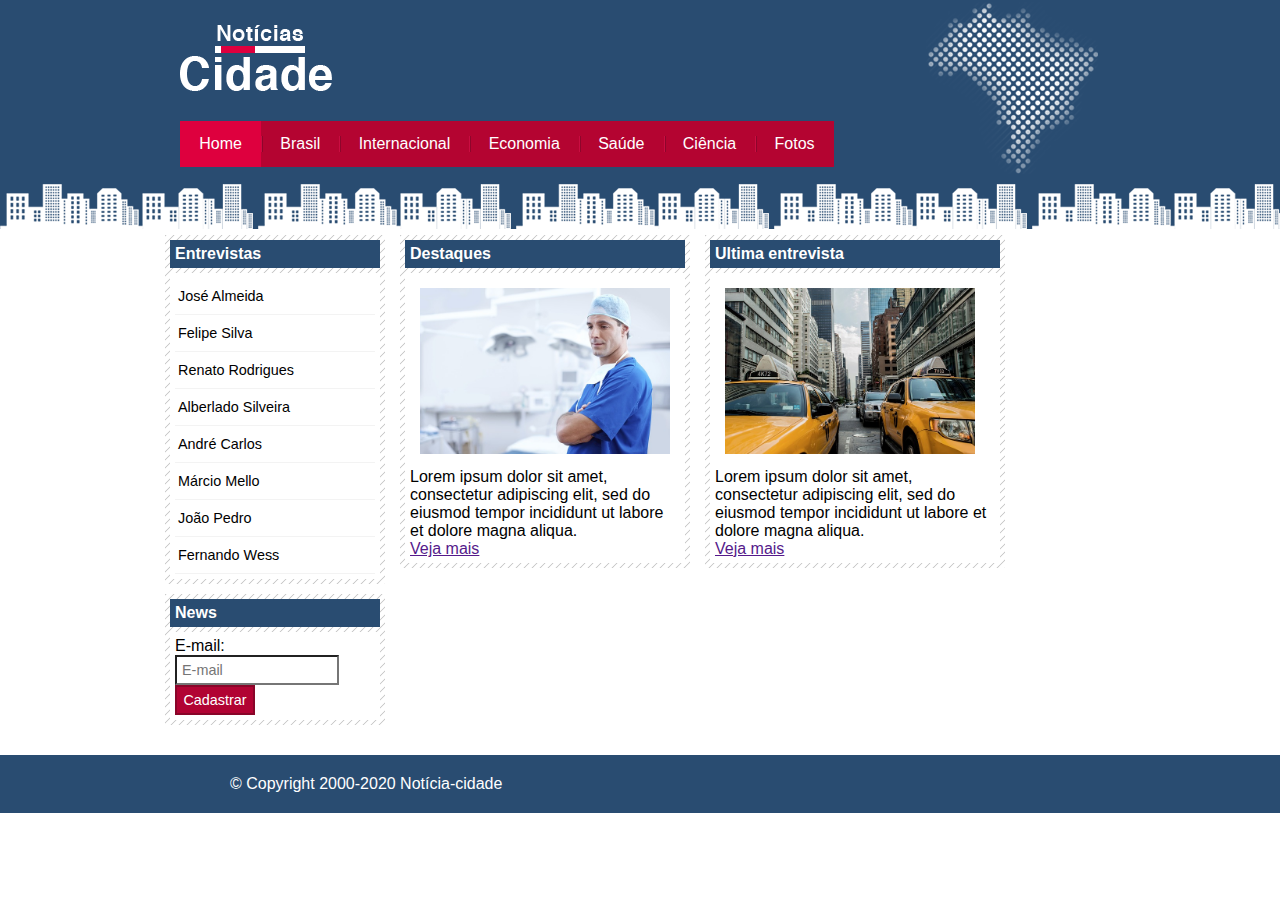
<file: Projeto_Cidade-Noticia/index.html>
<!DOCTYPE html>
<html lang="pt-br">
	<head>
		<meta charset="utf-8">
		<title>Cidade-noticia principal</title>
		<link rel="stylesheet" type="text/css" href="css/style.css">
	</head>

	<body id="tres-colunas" class="home">
		<div id="conteiner">
			<!-- Inicio do topo -->
			<div id="topo">
				<h1 class="logo">Cidade Noticia</h1>
				<ul id="navegacao">
					<li class="primeiro">
						<a id="home" href="">Home</a>
					</li>
				
					<li>
						<a id="brasil" href="">Brasil</a>
					</li>
				
					<li>
						<a id="internacional" href="">Internacional</a>
					</li>
				
					<li>
						<a id="economia" href="">Economia</a>
					</li>
				
					<li>
						<a id="saude" href="">Saúde</a>
					</li>
			
					<li>
						<a id="ciencia" href="">Ciência</a>
					</li>
				
					<li>
						<a id="fotos" href="">Fotos</a>
					</li>
				</ul>
			</div>
			<!-- Fim do topo -->

			<div id="conteudo">

				<div id="principal">
					<div class="caixa">
						<h2>Destaques</h2>
						<div class="caixa-conteudo">
							<img class="img-minhatura" src="imagens/doutor.jpg">
							<p>
								Lorem ipsum dolor sit amet, consectetur adipiscing elit, sed do eiusmod tempor incididunt ut labore et dolore magna aliqua.
							</p>
							<a href="">Veja mais</a>
						</div>
					</div>
				</div>

				<div id="secundario">
					<div class="caixa">
						<h2>Ultima entrevista</h2>
						<div class="caixa-conteudo">
							<img class="img-minhatura" src="imagens/taxi.jpg">
							<p>
								Lorem ipsum dolor sit amet, consectetur adipiscing elit, sed do eiusmod tempor incididunt ut labore et dolore magna aliqua.
							</p>
							<a href="">Veja mais</a>
						</div>
					</div>

				</div>
				

				<div id="lateral">
					
					<div class="caixa">
						<h2>Entrevistas</h2>
						<div class="caixa-conteudo">
							<ul>
								<li>							
									<a href="">José Almeida</a>
								</li>
								
								<li>
									<a href="">Felipe Silva</a>
								</li>
								
								<li>
									<a href="">Renato Rodrigues</a>
								</li>

								<li>
									<a href="">Alberlado Silveira</a>
								</li>
								
								<li>
									<a href="">André Carlos</a>
								</li>

								<li>
									<a href="">Márcio Mello</a>
								</li>

								<li>
									<a href="">João Pedro</a>
								</li>

								<li>
									<a href="">Fernando Wess</a>
								</li>
							</ul>
						</div>

					</div>

					<div class="caixa">
						<h2>News</h2>
						<div class="caixa-conteudo">
							<form>
								<div>
									<label for="email">E-mail:</label>
										<input type="text" name="email" id="email" placeholder="E-mail">
										<div>
											<input class="submit" type="submit" value="Cadastrar">
										</div>
								</div>
							</form>
						</div>
					</div>

				</div>
						
			</div>

			</div><!-- fim do conteiner-->

			<div id="conteudo-rodape" style="clear:both;"> <!--Inicio do rodape-->
				<div id="rodape">
					&copy; Copyright 2000-2020 Notícia-cidade
				</div>
			</div> <!-- Fim do rodape-->
	</body>
</html>
</file>
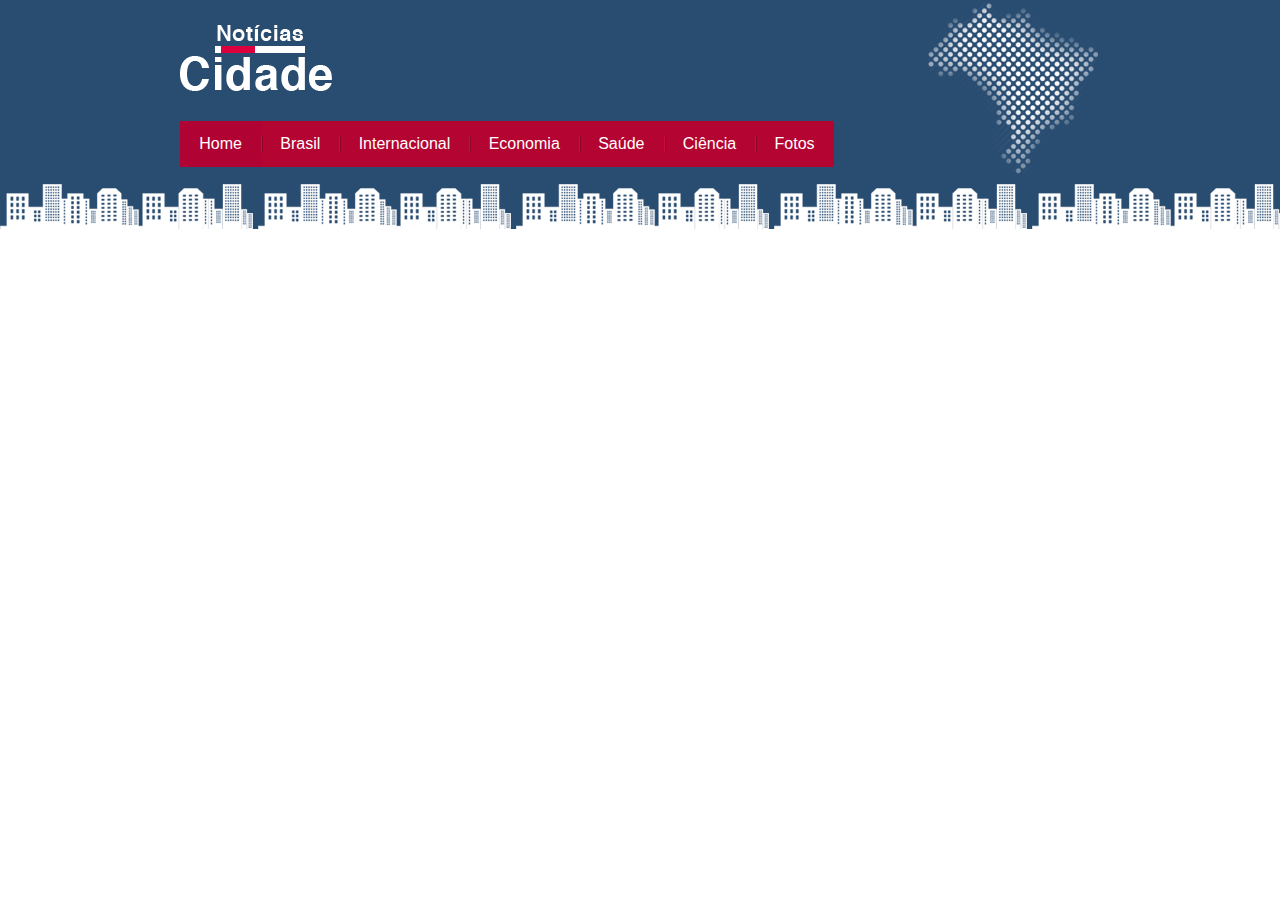
<file: Projeto_Cidade-Noticia/brasil.html>
<!DOCTYPE html>
<html lang="pt-br">
    <head>
		<meta charset="utf-8">
		<title>Cidade-noticia Brasil</title>
		<link rel="stylesheet" type="text/css" href="css/style.css">
    </head>
    <body id="tres-colunas" class="brasil">
        <div id="conteiner">

            <!-- Inicio do topo -->
			<div id="topo">
				<h1 class="logo">Cidade Noticia</h1>
				<ul id="navegacao">
					<li class="primeiro">
						<a id="home" href="index.html">Home</a>
					</li>
				
					<li>
						<a id="brasil" href="">Brasil</a>
					</li>
				
					<li>
						<a id="internacional" href="">Internacional</a>
					</li>
				
					<li>
						<a id="economia" href="">Economia</a>
					</li>
				
					<li>
						<a id="saude" href="">Saúde</a>
					</li>
			
					<li>
						<a id="ciencia" href="">Ciência</a>
					</li>
				
					<li>
						<a id="fotos" href="">Fotos</a>
					</li>
				</ul>
			</div>
			<!-- Fim do topo -->

        </div>
    </body>
</html>
</file>
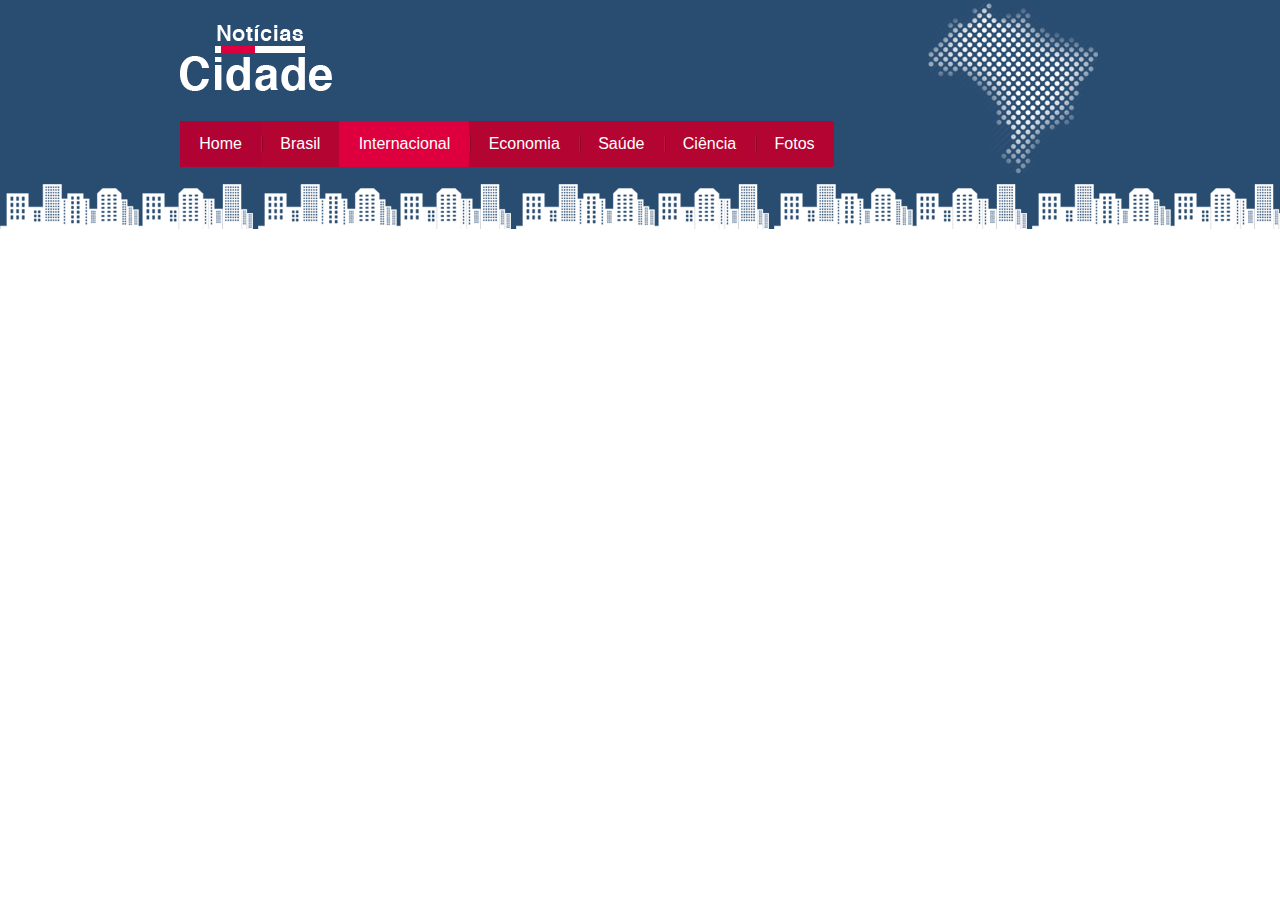
<file: Projeto_Cidade-Noticia/internacional.html>
<!DOCTYPE html>
<html lang="pt-br">
    <head>
		<meta charset="utf-8">
		<title>Cidade-noticia Internacional</title>
		<link rel="stylesheet" type="text/css" href="css/style.css">
    </head>
    <body id="tres-colunas" class="internacional">
        <div id="conteiner">

            <!-- Inicio do topo -->
			<div id="topo">
				<h1 class="logo">Cidade Noticia</h1>
				<ul id="navegacao">
					<li class="primeiro">
						<a id="home" href="index.html">Home</a>
					</li>
				
					<li>
						<a id="brasil" href="brasil.html">Brasil</a>
					</li>
				
					<li>
						<a id="internacional" href="">Internacional</a>
					</li>
				
					<li>
						<a id="economia" href="">Economia</a>
					</li>
				
					<li>
						<a id="saude" href="">Saúde</a>
					</li>
			
					<li>
						<a id="ciencia" href="">Ciência</a>
					</li>
				
					<li>
						<a id="fotos" href="">Fotos</a>
					</li>
				</ul>
			</div>
			<!-- Fim do topo -->

        </div>
    </body>
</html>
</file>
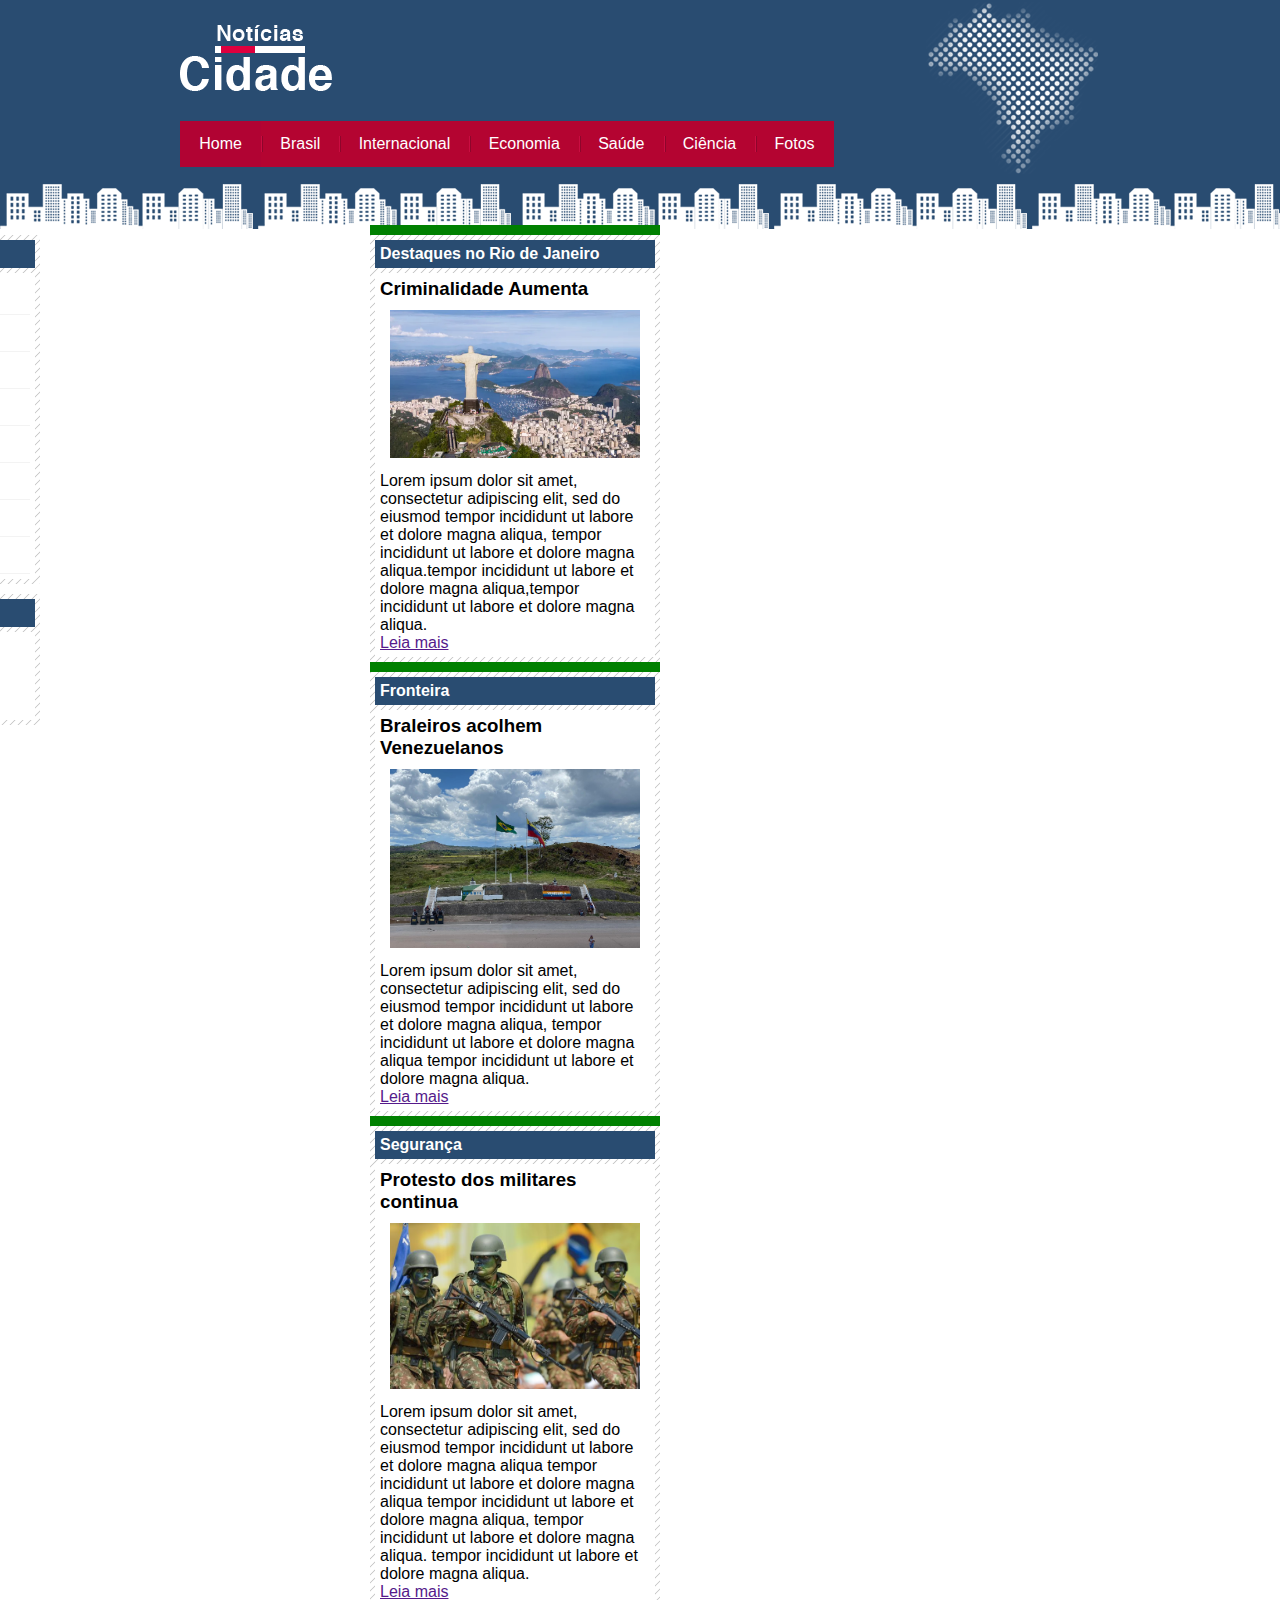
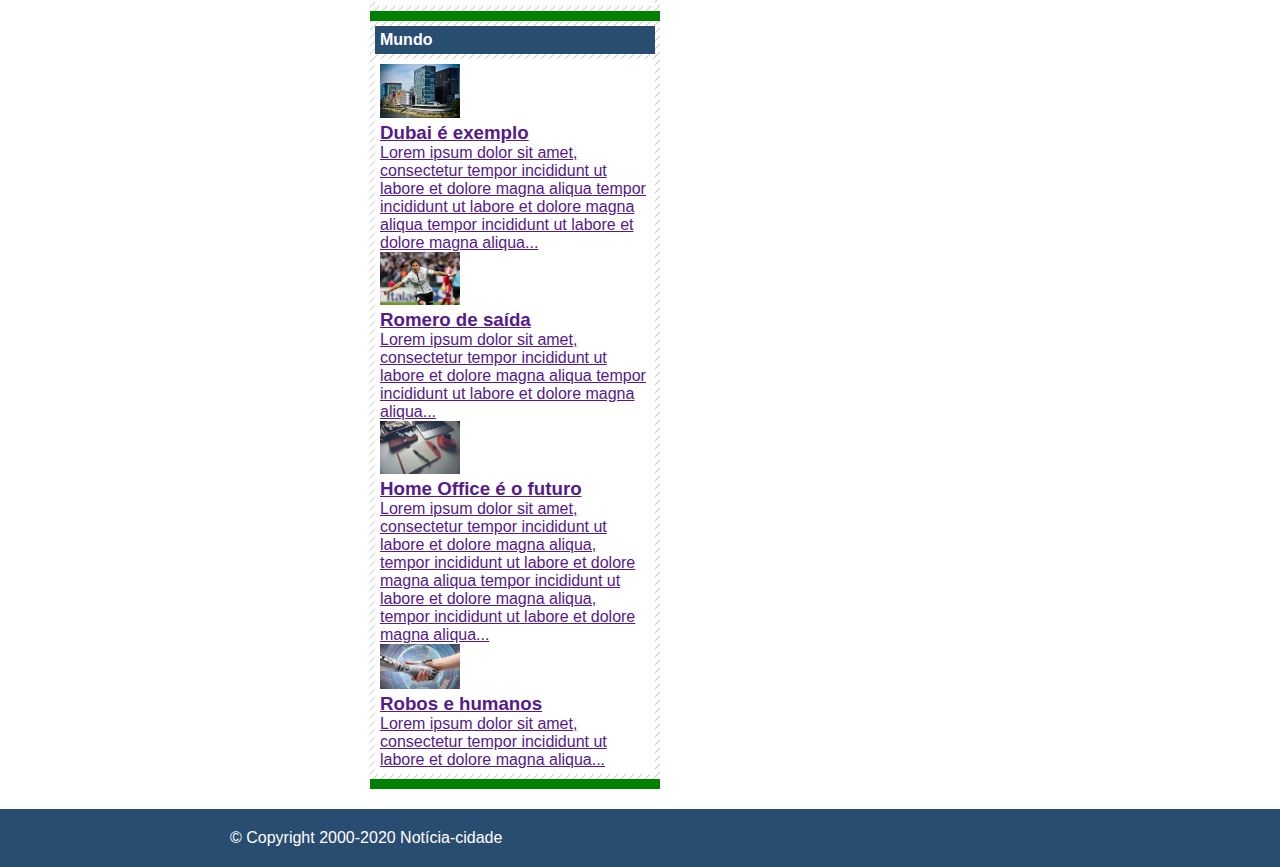
<file: Projeto_Cidade-Noticia/paginaBrasil/brasil.html>
<!DOCTYPE html>
<html lang="pt-br">
    <head>
		<meta charset="utf-8">
		<title>Cidade-noticia Brasil</title>
		<link rel="stylesheet" type="text/css" href="../css/style.css">
    </head>
	<body id="duas-colunas" class="brasil">
		<div id="conteiner"> <!-- Inicio do conteiner -->
			<!-- Inicio do topo -->
			<div id="topo">
				<h1 class="logo">Cidade Noticia</h1>
				<ul id="navegacao">
					<li class="primeiro">
						<a id="home" href="../index.html">Home</a>
					</li>
				
					<li>
						<a id="brasil" href="">Brasil</a>
					</li>
				
					<li>
						<a id="internacional" href="../paginaInternacional/internacional.html">Internacional</a>
					</li>
				
					<li>
						<a id="economia" href="../paginaEconomia/economia.html">Economia</a>
					</li>
				
					<li>
						<a id="saude" href="../paginaSaude/saude.html">Saúde</a>
					</li>
			
					<li>
						<a id="ciencia" href="../paginaCiencia/ciencia.html">Ciência</a>
					</li>
				
					<li>
						<a id="fotos" href="../paginaFotos/fotos.html">Fotos</a>
					</li>
				</ul>
			</div>
			<!-- Fim do topo -->

			<div id="conteudo"> <!-- Inicio do conteudo -->

				<div id="principal"> <!-- Inicio do principal -->
					<!--Inicio do primeiro conteudo-->
					<div class="caixa">
						<h2>Destaques no Rio de Janeiro</h2>
						<div class="caixa-conteudo destaque">
							<h3>Criminalidade Aumenta</h3>
							<img class="img-minhatura" src="../imagens-materias/cristo.png">
							<p>
								Lorem ipsum dolor sit amet, consectetur adipiscing elit, sed do eiusmod tempor incididunt ut labore et dolore magna aliqua, tempor incididunt ut labore et dolore magna aliqua.tempor incididunt ut labore et dolore magna aliqua,tempor incididunt ut labore et dolore magna aliqua.
							</p>
							<a href="">Leia mais</a>
						</div>
					</div>

					<div class="caixa">
						<h2>Fronteira</h2>
						<div class="caixa-conteudo destaque">
							<h3>Braleiros acolhem Venezuelanos</h3>
							<img class="img-minhatura" src="../imagens-materias/bra.jpeg">
							<p>
								Lorem ipsum dolor sit amet, consectetur adipiscing elit, sed do eiusmod tempor incididunt ut labore et dolore magna aliqua, tempor incididunt ut labore et dolore magna aliqua tempor incididunt ut labore et dolore magna aliqua.
							</p>
							<a href="">Leia mais</a>
						</div>
					</div>

					<div class="caixa">
						<h2>Segurança</h2>
						<div class="caixa-conteudo destaque">
							<h3>Protesto dos militares continua</h3>
							<img class="img-minhatura" src="../imagens-materias/exercito.jpg">
							<p>
								Lorem ipsum dolor sit amet, consectetur adipiscing elit, sed do eiusmod tempor incididunt ut labore et dolore magna aliqua tempor incididunt ut labore et dolore magna aliqua tempor incididunt ut labore et dolore magna aliqua, tempor incididunt ut labore et dolore magna aliqua. tempor incididunt ut labore et dolore magna aliqua.
							</p>
							<a href="">Leia mais</a>
						</div>
					</div>
					<!--Segundo conteudo-->
					<div class="caixa"> <!-- Inicio da caixa-->
						<h2>Mundo</h2>
						<div class="caixa-conteudo">
							<ul id="lista-noticia">
								<li >
									<a href="">
										<img src="../imagens-materias/mundo.jpg" width="80">
										<h3>Dubai é exemplo</h3>
										<p>
										Lorem ipsum dolor sit amet, consectetur tempor incididunt ut labore et dolore magna aliqua tempor incididunt ut labore et dolore magna aliqua tempor incididunt ut labore et dolore magna aliqua...
										</p>
									</a>
								</li>

								<li>
									<a href="">
										<img src="../imagens-materias/paraguai.jpg" width="80">
										<h3>Romero de saída</h3>
										<p>
										Lorem ipsum dolor sit amet, consectetur tempor incididunt ut labore et dolore magna aliqua tempor incididunt ut labore et dolore magna aliqua...
										</p>
									</a>
								</li>

								<li>
									<a href="">
										<img src="../imagens/tecnologia.jpg" width="80">
										<h3>Home Office é o futuro</h3>
										<p>
										Lorem ipsum dolor sit amet, consectetur tempor incididunt ut labore et dolore magna aliqua, tempor incididunt ut labore et dolore magna aliqua tempor incididunt ut labore et dolore magna aliqua, tempor incididunt ut labore et dolore magna aliqua...
										</p>
									</a>
								</li>

								<li>
									<a href="">
										<img src="../imagens-materias/tec.jpg" width="80">
										<h3>Robos e humanos</h3>
										<p>
										Lorem ipsum dolor sit amet, consectetur tempor incididunt ut labore et dolore magna aliqua...
										</p>
									</a>
								</li>
							</ul>
						</div>
					</div> <!-- fim da caixa -->
				</div> <!-- Fim do principal -->

				<div id="lateral"> <!-- Inicio da barra lateral-->
					<div class="caixa"> <!-- Inicio da caixa -->
						<h2>Entrevistas</h2>
						<div class="caixa-conteudo"> <!-- Inicio da caixa-conteudo-->
							<ul>
								<li><a href="">José Almeida</a></li>
				
								<li><a href="">Felipe Silva</a></li>
								
								<li><a href="">Renato Rodrigues</a></li>

								<li><a href="">Alberlado Silveira</a></li>
								
								<li><a href="">André Carlos</a></li>

								<li><a href="">Márcio Mello</a></li>

								<li><a href="">João Pedro</a></li>

								<li><a href="">Fernando Wess</a></li>
							</ul>
						</div> <!-- Fim da caixa-conteudo-->
					</div> <!-- Fim da caixa-->

					<div class="caixa"> <!-- Inicio da caixa-->
						<h2>News</h2>
						<div class="caixa-conteudo">
							<form>
								<div>
									<label for="email">E-mail:</label>
									<input type="text" name="email" id="email" 
									placeholder="E-mail">
									<div>
										<input class="submit" type="submit" value="Cadastrar">
									</div>
								</div>
							</form>
						</div>
					</div> <!-- Fim da caixa-->
				</div> <!-- Fim da barra lateral-->
			</div> <!-- fim do conteudo -->
		</div> <!-- fim do conteiner-->

		<div id="conteudo-rodape" style="clear:both;"> <!--Inicio do rodape-->
			<div id="rodape">
				&copy; Copyright 2000-2020 Notícia-cidade
			</div>
		</div> <!-- Fim do rodape-->
	</body>
</html>
</file>
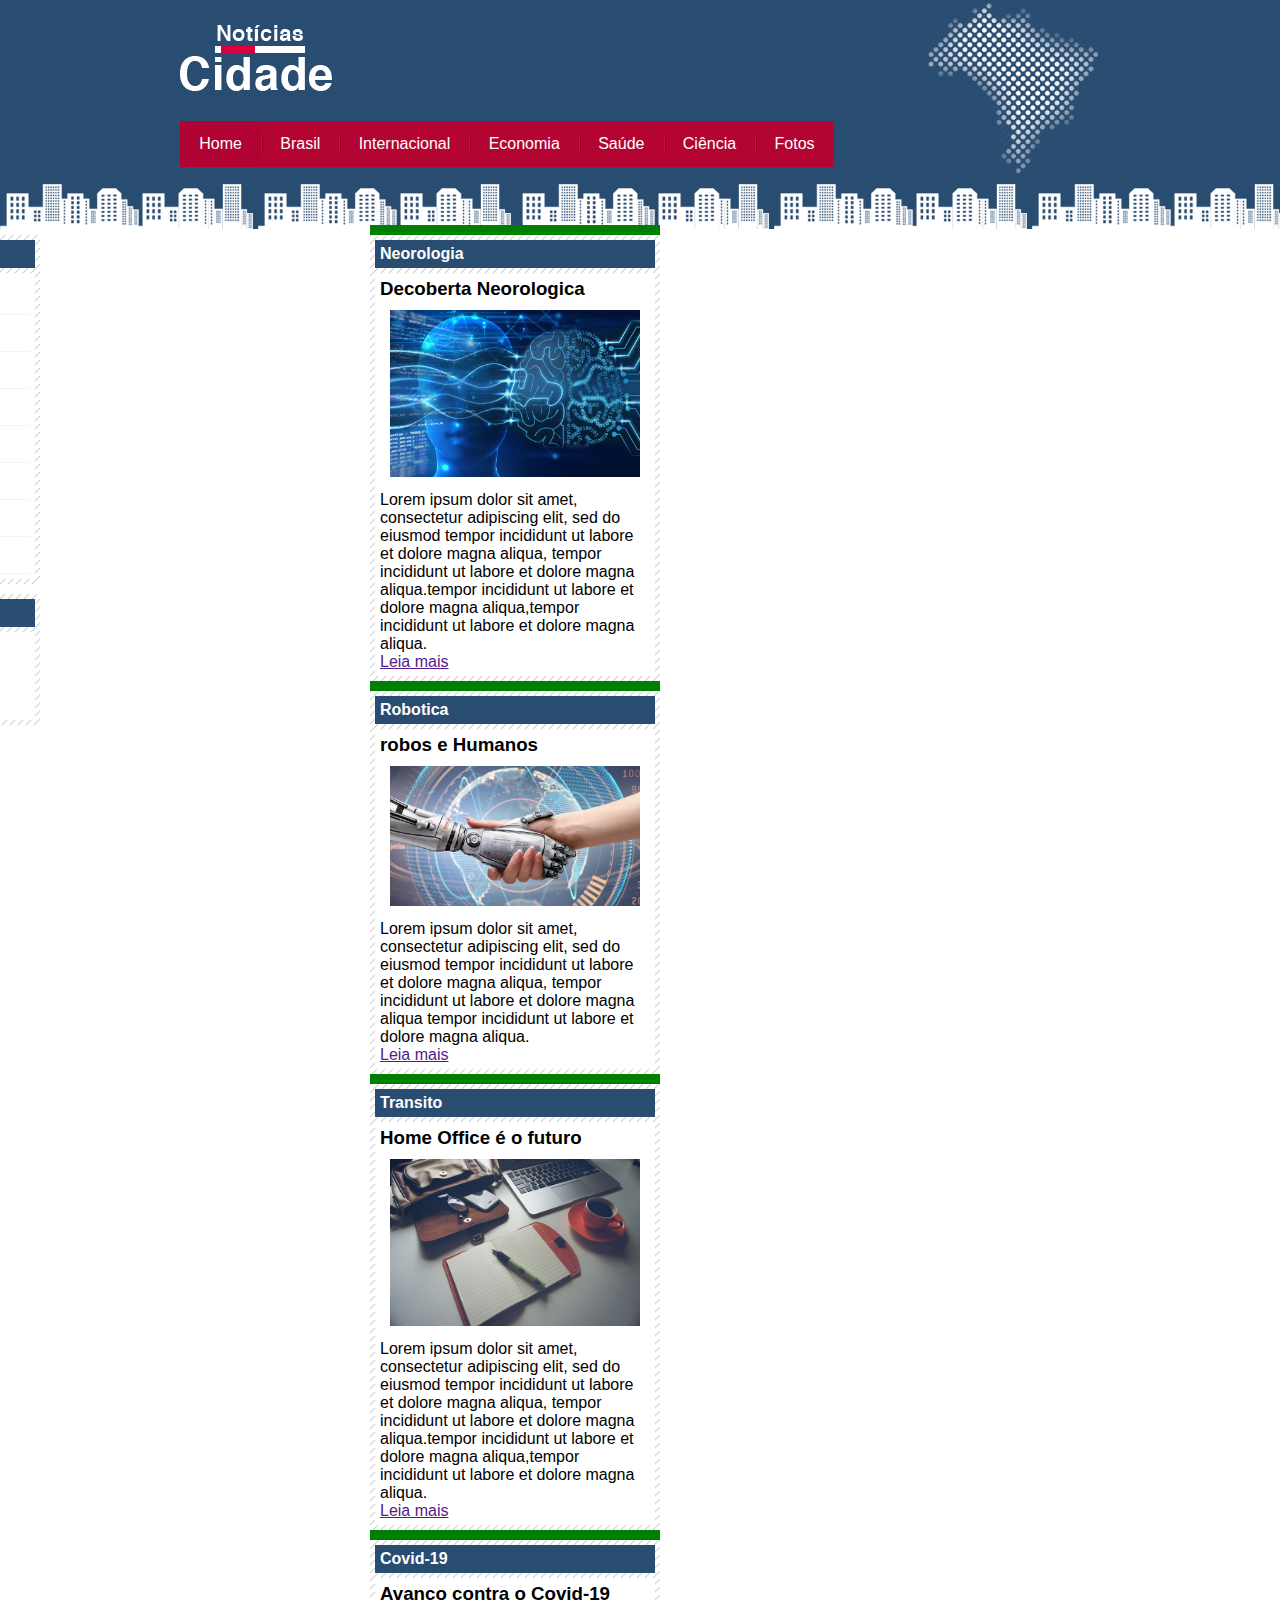
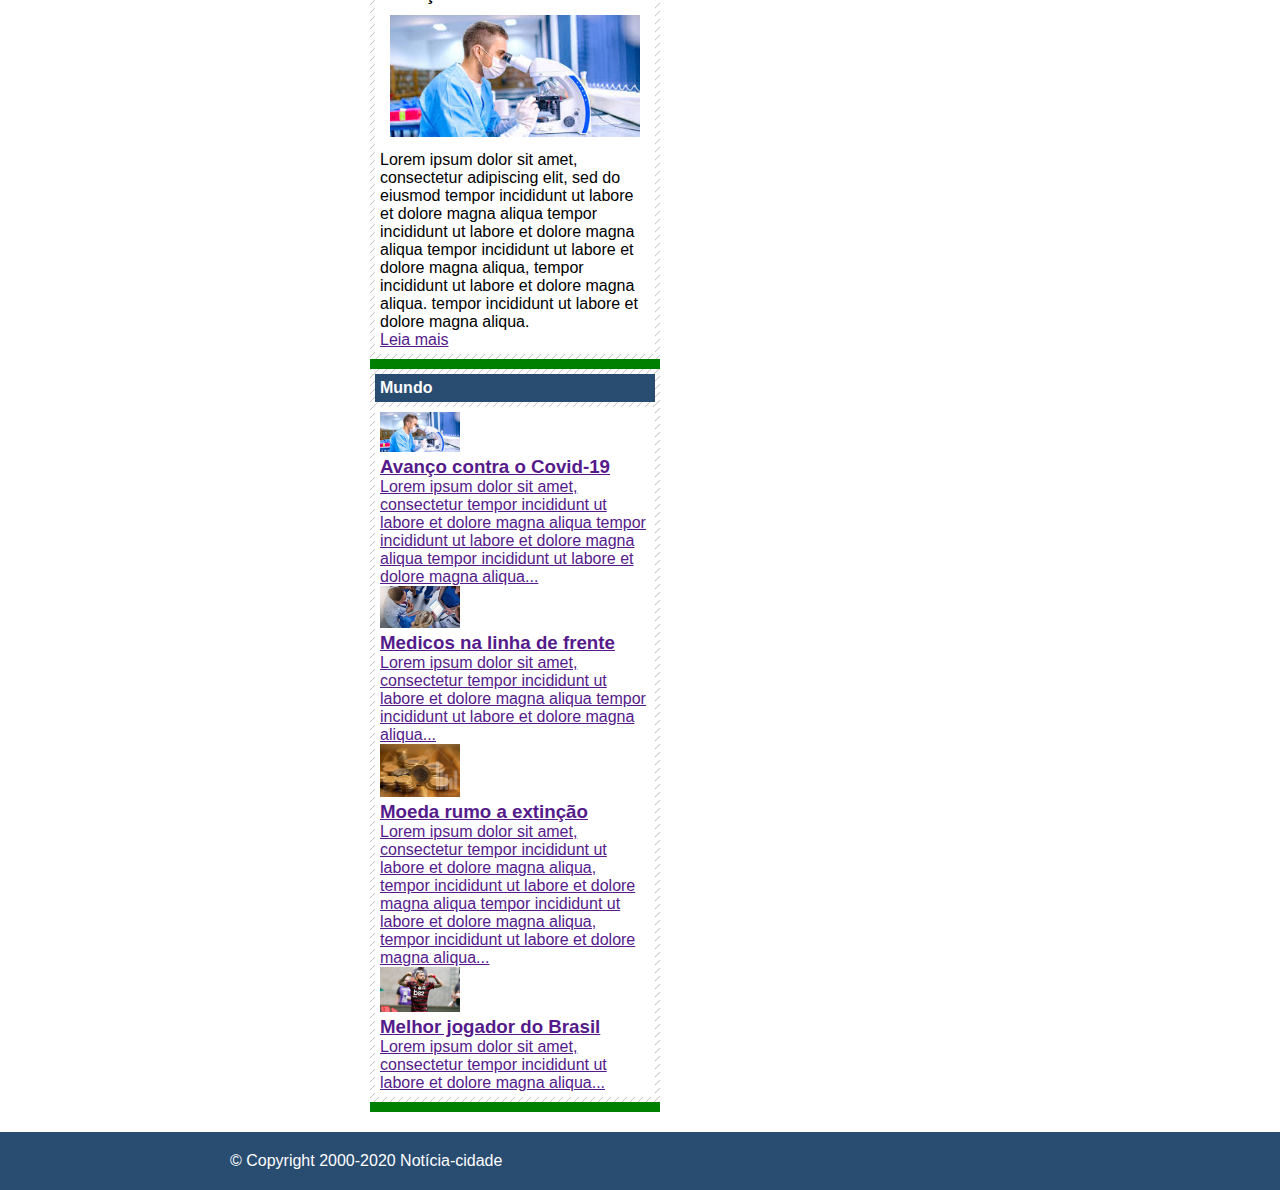
<file: Projeto_Cidade-Noticia/paginaCiencia/ciencia.html>
<!DOCTYPE html>
<html lang="pt-br">
    <head>
		<meta charset="utf-8">
		<title>Cidade-noticia Brasil</title>
		<link rel="stylesheet" type="text/css" href="../css/style.css">
    </head>
	<body id="duas-colunas" class="brasil">
		<div id="conteiner"> <!-- Inicio do conteiner -->
			<!-- Inicio do topo -->
			<div id="topo">
				<h1 class="logo">Cidade Noticia</h1>
				<ul id="navegacao">
					<li class="primeiro">
						<a id="home" href="../index.html">Home</a>
					</li>
				
					<li>
						<a id="brasil" href="../paginaBrasil/brasil.html">Brasil</a>
					</li>
				
					<li>
						<a id="internacional" href="../paginaInternacional">Internacional</a>
					</li>
				
					<li>
						<a id="economia" href="../paginaEconomia/economia.html">Economia</a>
					</li>
				
					<li>
						<a id="saude" href="../paginaSaude/saude.html">Saúde</a>
					</li>
			
					<li>
						<a id="ciencia" href="">Ciência</a>
					</li>
				
					<li>
						<a id="fotos" href="../paginaFotos/fotos.html">Fotos</a>
					</li>
				</ul>
			</div>
			<!-- Fim do topo -->

			<div id="conteudo"> <!-- Inicio do conteudo -->

				<div id="principal"> <!-- Inicio do principal -->
					<!--Inicio do primeiro conteudo-->
					<div class="caixa">
						<h2>Neorologia</h2>
						<div class="caixa-conteudo destaque">
							<h3>Decoberta Neorologica</h3>
							<img class="img-minhatura" src="../imagens-materias/ITBS-Machine-Learning.jpg">
							<p>
								Lorem ipsum dolor sit amet, consectetur adipiscing elit, sed do eiusmod tempor incididunt ut labore et dolore magna aliqua, tempor incididunt ut labore et dolore magna aliqua.tempor incididunt ut labore et dolore magna aliqua,tempor incididunt ut labore et dolore magna aliqua.
							</p>
							<a href="">Leia mais</a>
						</div>
					</div>

					<div class="caixa">
						<h2>Robotica</h2>
						<div class="caixa-conteudo destaque">
							<h3>robos e Humanos</h3>
							<img class="img-minhatura" src="../imagens-materias/tec.jpg">
							<p>
								Lorem ipsum dolor sit amet, consectetur adipiscing elit, sed do eiusmod tempor incididunt ut labore et dolore magna aliqua, tempor incididunt ut labore et dolore magna aliqua tempor incididunt ut labore et dolore magna aliqua.
							</p>
							<a href="">Leia mais</a>
						</div>
					</div>

					<div class="caixa">
						<h2>Transito</h2>
						<div class="caixa-conteudo destaque">
							<h3>Home Office é o futuro</h3>
							<img class="img-minhatura" src="../imagens/tecnologia.jpg">
							<p>
								Lorem ipsum dolor sit amet, consectetur adipiscing elit, sed do eiusmod tempor incididunt ut labore et dolore magna aliqua, tempor incididunt ut labore et dolore magna aliqua.tempor incididunt ut labore et dolore magna aliqua,tempor incididunt ut labore et dolore magna aliqua.
							</p>
							<a href="">Leia mais</a>
						</div>
					</div>


					<div class="caixa">
						<h2>Covid-19</h2>
						<div class="caixa-conteudo destaque">
							<h3>Avanço contra o Covid-19</h3>
							<img class="img-minhatura" src="../imagens-materias/índice.jpeg">
							<p>
								Lorem ipsum dolor sit amet, consectetur adipiscing elit, sed do eiusmod tempor incididunt ut labore et dolore magna aliqua tempor incididunt ut labore et dolore magna aliqua tempor incididunt ut labore et dolore magna aliqua, tempor incididunt ut labore et dolore magna aliqua. tempor incididunt ut labore et dolore magna aliqua.
							</p>
							<a href="">Leia mais</a>
						</div>
					</div>
					<!--Segundo conteudo-->
					<div class="caixa"> <!-- Inicio da caixa-->
						<h2>Mundo</h2>
						<div class="caixa-conteudo">
							<ul id="lista-noticia">
								<li >
									<a href="">
										<img src="../imagens-materias/índice.jpeg" width="80">
										<h3>Avanço contra o Covid-19</h3>
										<p>
										Lorem ipsum dolor sit amet, consectetur tempor incididunt ut labore et dolore magna aliqua tempor incididunt ut labore et dolore magna aliqua tempor incididunt ut labore et dolore magna aliqua...
										</p>
									</a>
								</li>

								<li>
									<a href="">
										<img src="../imagens-materias/saude.png" width="80">
										<h3>Medicos na linha de frente</h3>
										<p>
										Lorem ipsum dolor sit amet, consectetur tempor incididunt ut labore et dolore magna aliqua tempor incididunt ut labore et dolore magna aliqua...
										</p>
									</a>
								</li>

								<li>
									<a href="">
										<img src="../imagens-materias/dinheiro-1.jpg" width="80">
										<h3>Moeda rumo a extinção</h3>
										<p>
										Lorem ipsum dolor sit amet, consectetur tempor incididunt ut labore et dolore magna aliqua, tempor incididunt ut labore et dolore magna aliqua tempor incididunt ut labore et dolore magna aliqua, tempor incididunt ut labore et dolore magna aliqua...
										</p>
									</a>
								</li>

								<li>
									<a href="">
										<img src="../imagens-materias/gabigol1.jpg" width="80">
										<h3>Melhor jogador do Brasil</h3>
										<p>
										Lorem ipsum dolor sit amet, consectetur tempor incididunt ut labore et dolore magna aliqua...
										</p>
									</a>
								</li>
							</ul>
						</div>
					</div> <!-- fim da caixa -->
				</div> <!-- Fim do principal -->

				<div id="lateral"> <!-- Inicio da barra lateral-->
					<div class="caixa"> <!-- Inicio da caixa -->
						<h2>Entrevistas</h2>
						<div class="caixa-conteudo"> <!-- Inicio da caixa-conteudo-->
							<ul>
								<li><a href="">José Almeida</a></li>
				
								<li><a href="">Felipe Silva</a></li>
								
								<li><a href="">Renato Rodrigues</a></li>

								<li><a href="">Alberlado Silveira</a></li>
								
								<li><a href="">André Carlos</a></li>

								<li><a href="">Márcio Mello</a></li>

								<li><a href="">João Pedro</a></li>

								<li><a href="">Fernando Wess</a></li>
							</ul>
						</div> <!-- Fim da caixa-conteudo-->
					</div> <!-- Fim da caixa-->

					<div class="caixa"> <!-- Inicio da caixa-->
						<h2>News</h2>
						<div class="caixa-conteudo">
							<form>
								<div>
									<label for="email">E-mail:</label>
									<input type="text" name="email" id="email" 
									placeholder="E-mail">
									<div>
										<input class="submit" type="submit" value="Cadastrar">
									</div>
								</div>
							</form>
						</div>
					</div> <!-- Fim da caixa-->
				</div> <!-- Fim da barra lateral-->
			</div> <!-- fim do conteudo -->
		</div> <!-- fim do conteiner-->

		<div id="conteudo-rodape" style="clear:both;"> <!--Inicio do rodape-->
			<div id="rodape">
				&copy; Copyright 2000-2020 Notícia-cidade
			</div>
		</div> <!-- Fim do rodape-->
	</body>
</html>
</file>
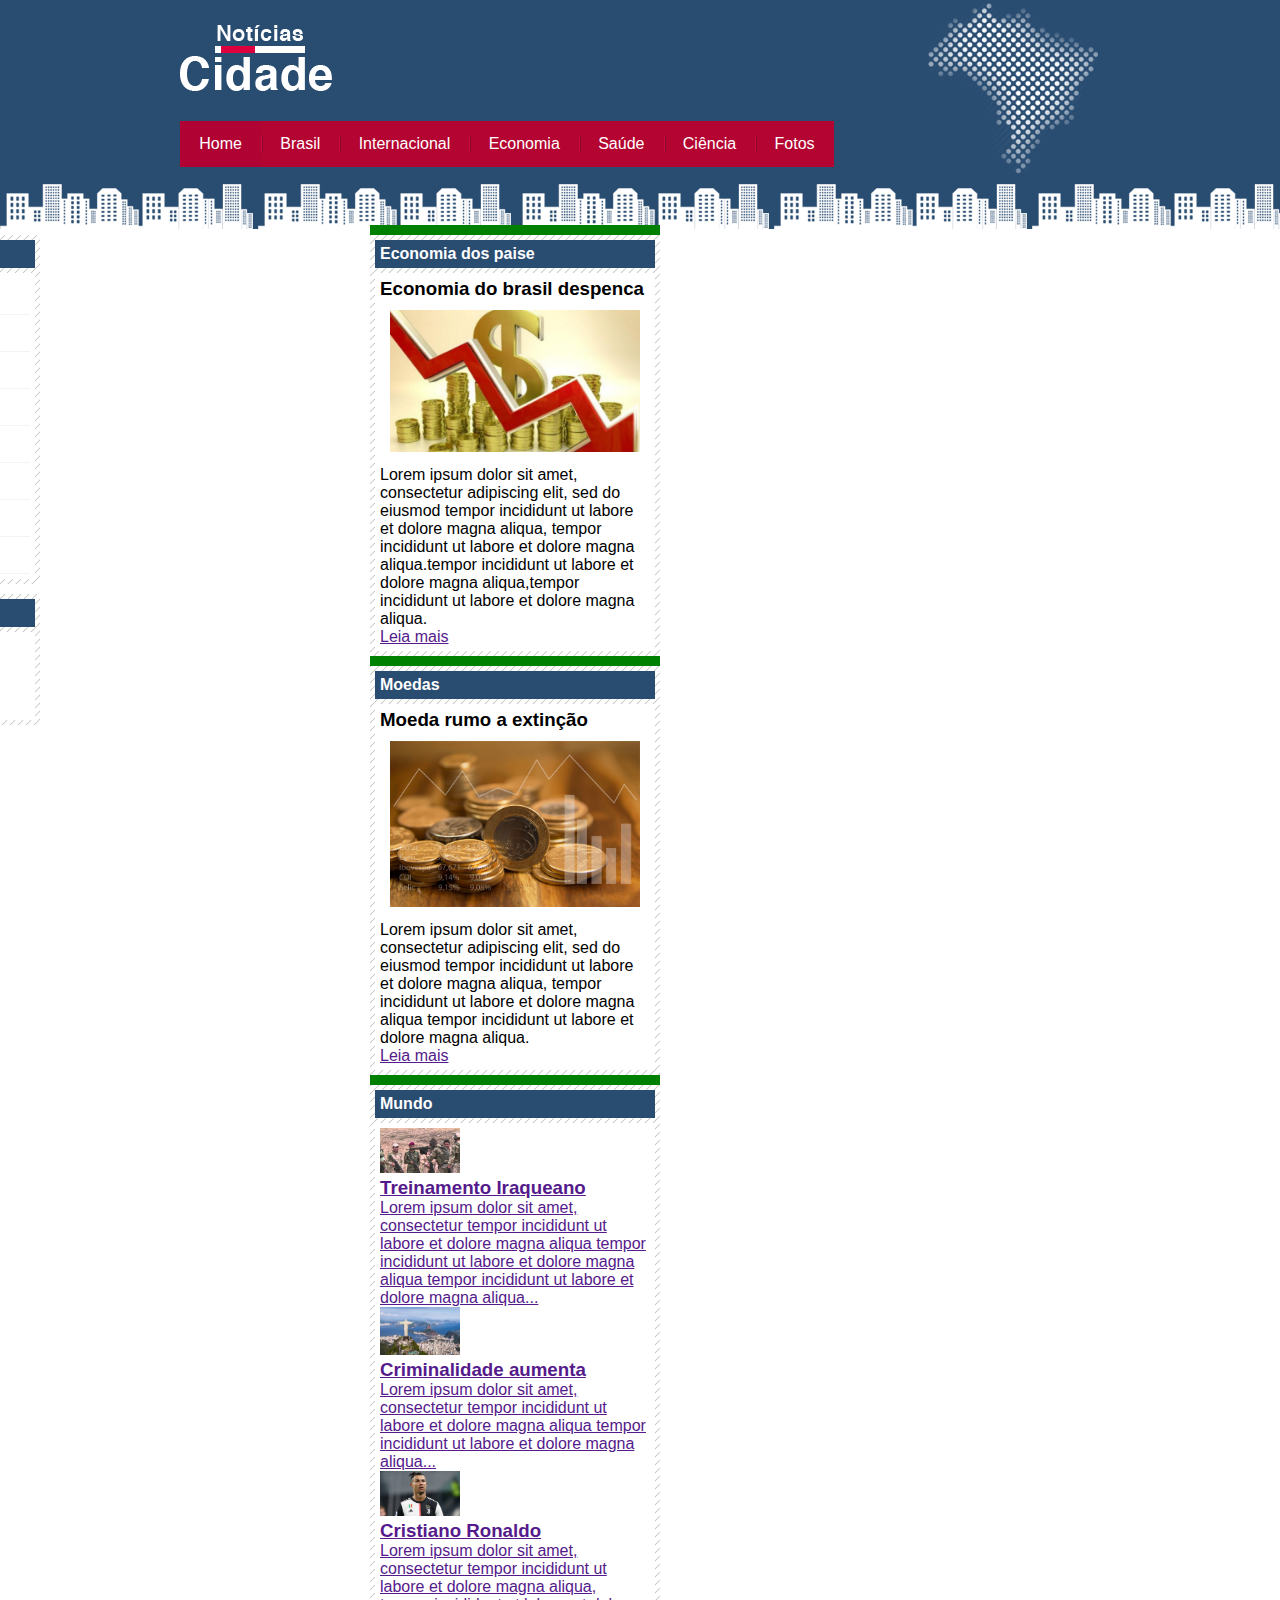
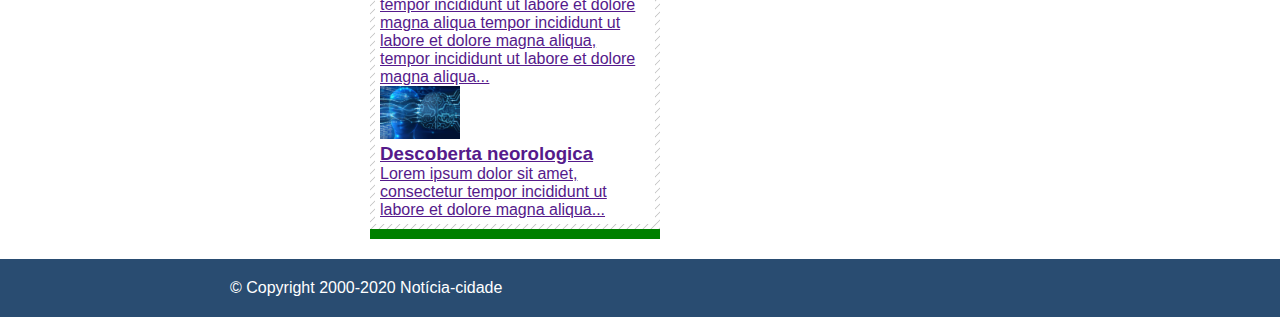
<file: Projeto_Cidade-Noticia/paginaEconomia/economia.html>
<!DOCTYPE html>
<html lang="pt-br">
    <head>
		<meta charset="utf-8">
		<title>Cidade-noticia Brasil</title>
		<link rel="stylesheet" type="text/css" href="../css/style.css">
    </head>
	<body id="duas-colunas" class="brasil">
		<div id="conteiner"> <!-- Inicio do conteiner -->
			<!-- Inicio do topo -->
			<div id="topo">
				<h1 class="logo">Cidade Noticia</h1>
				<ul id="navegacao">
					<li class="primeiro">
						<a id="home" href="../index.html">Home</a>
					</li>
				
					<li>
						<a id="brasil" href="../paginaBrasil/brasil.html">Brasil</a>
					</li>
				
					<li>
						<a id="internacional" href="../paginaInternacional/internacional.html">Internacional</a>
					</li>
				
					<li>
						<a id="economia" href="">Economia</a>
					</li>
				
					<li>
						<a id="saude" href="../paginaSaude/saude.html">Saúde</a>
					</li>
			
					<li>
						<a id="ciencia" href="../paginaCiencia/ciencia.html">Ciência</a>
					</li>
				
					<li>
						<a id="fotos" href="../paginaFotos/fotos.html">Fotos</a>
					</li>
				</ul>
			</div>
			<!-- Fim do topo -->

			<div id="conteudo"> <!-- Inicio do conteudo -->

				<div id="principal"> <!-- Inicio do principal -->
					<!--Inicio do primeiro conteudo-->
					<div class="caixa">
						<h2>Economia dos paise</h2>
						<div class="caixa-conteudo destaque">
							<h3>Economia do brasil despenca</h3>
							<img class="img-minhatura" src="../imagens-materias/economia.jpg">
							<p>
								Lorem ipsum dolor sit amet, consectetur adipiscing elit, sed do eiusmod tempor incididunt ut labore et dolore magna aliqua, tempor incididunt ut labore et dolore magna aliqua.tempor incididunt ut labore et dolore magna aliqua,tempor incididunt ut labore et dolore magna aliqua.
							</p>
							<a href="">Leia mais</a>
						</div>
					</div>

					<div class="caixa">
						<h2>Moedas</h2>
						<div class="caixa-conteudo destaque">
							<h3>Moeda rumo a extinção</h3>
							<img class="img-minhatura" src="../imagens-materias/dinheiro-1.jpg">
							<p>
								Lorem ipsum dolor sit amet, consectetur adipiscing elit, sed do eiusmod tempor incididunt ut labore et dolore magna aliqua, tempor incididunt ut labore et dolore magna aliqua tempor incididunt ut labore et dolore magna aliqua.
							</p>
							<a href="">Leia mais</a>
						</div>
					</div>

					<!--Segundo conteudo-->
					<div class="caixa"> <!-- Inicio da caixa-->
						<h2>Mundo</h2>
						<div class="caixa-conteudo">
							<ul id="lista-noticia">
								<li >
									<a href="">
										<img src="../imagens-materias/maxresdefault.jpg" width="80">
										<h3>Treinamento Iraqueano</h3>
										<p>
										Lorem ipsum dolor sit amet, consectetur tempor incididunt ut labore et dolore magna aliqua tempor incididunt ut labore et dolore magna aliqua tempor incididunt ut labore et dolore magna aliqua...
										</p>
									</a>
								</li>

								<li>
									<a href="">
										<img src="../imagens-materias/cristo.png" width="80">
										<h3>Criminalidade aumenta</h3>
										<p>
										Lorem ipsum dolor sit amet, consectetur tempor incididunt ut labore et dolore magna aliqua tempor incididunt ut labore et dolore magna aliqua...
										</p>
									</a>
								</li>

								<li>
									<a href="">
										<img src="../imagens-materias/ronaldo.jpg" width="80">
										<h3>Cristiano Ronaldo</h3>
										<p>
										Lorem ipsum dolor sit amet, consectetur tempor incididunt ut labore et dolore magna aliqua, tempor incididunt ut labore et dolore magna aliqua tempor incididunt ut labore et dolore magna aliqua, tempor incididunt ut labore et dolore magna aliqua...
										</p>
									</a>
								</li>

								<li>
									<a href="">
										<img src="../imagens-materias/ITBS-Machine-Learning.jpg" width="80">
										<h3>Descoberta neorologica</h3>
										<p>
										Lorem ipsum dolor sit amet, consectetur tempor incididunt ut labore et dolore magna aliqua...
										</p>
									</a>
								</li>
							</ul>
						</div>
					</div> <!-- fim da caixa -->
				</div> <!-- Fim do principal -->

				<div id="lateral"> <!-- Inicio da barra lateral-->
					<div class="caixa"> <!-- Inicio da caixa -->
						<h2>Entrevistas</h2>
						<div class="caixa-conteudo"> <!-- Inicio da caixa-conteudo-->
							<ul>
								<li><a href="">José Almeida</a></li>
				
								<li><a href="">Felipe Silva</a></li>
								
								<li><a href="">Renato Rodrigues</a></li>

								<li><a href="">Alberlado Silveira</a></li>
								
								<li><a href="">André Carlos</a></li>

								<li><a href="">Márcio Mello</a></li>

								<li><a href="">João Pedro</a></li>

								<li><a href="">Fernando Wess</a></li>
							</ul>
						</div> <!-- Fim da caixa-conteudo-->
					</div> <!-- Fim da caixa-->

					<div class="caixa"> <!-- Inicio da caixa-->
						<h2>News</h2>
						<div class="caixa-conteudo">
							<form>
								<div>
									<label for="email">E-mail:</label>
									<input type="text" name="email" id="email" 
									placeholder="E-mail">
									<div>
										<input class="submit" type="submit" value="Cadastrar">
									</div>
								</div>
							</form>
						</div>
					</div> <!-- Fim da caixa-->
				</div> <!-- Fim da barra lateral-->
			</div> <!-- fim do conteudo -->
		</div> <!-- fim do conteiner-->

		<div id="conteudo-rodape" style="clear:both;"> <!--Inicio do rodape-->
			<div id="rodape">
				&copy; Copyright 2000-2020 Notícia-cidade
			</div>
		</div> <!-- Fim do rodape-->
	</body>
</html>
</file>
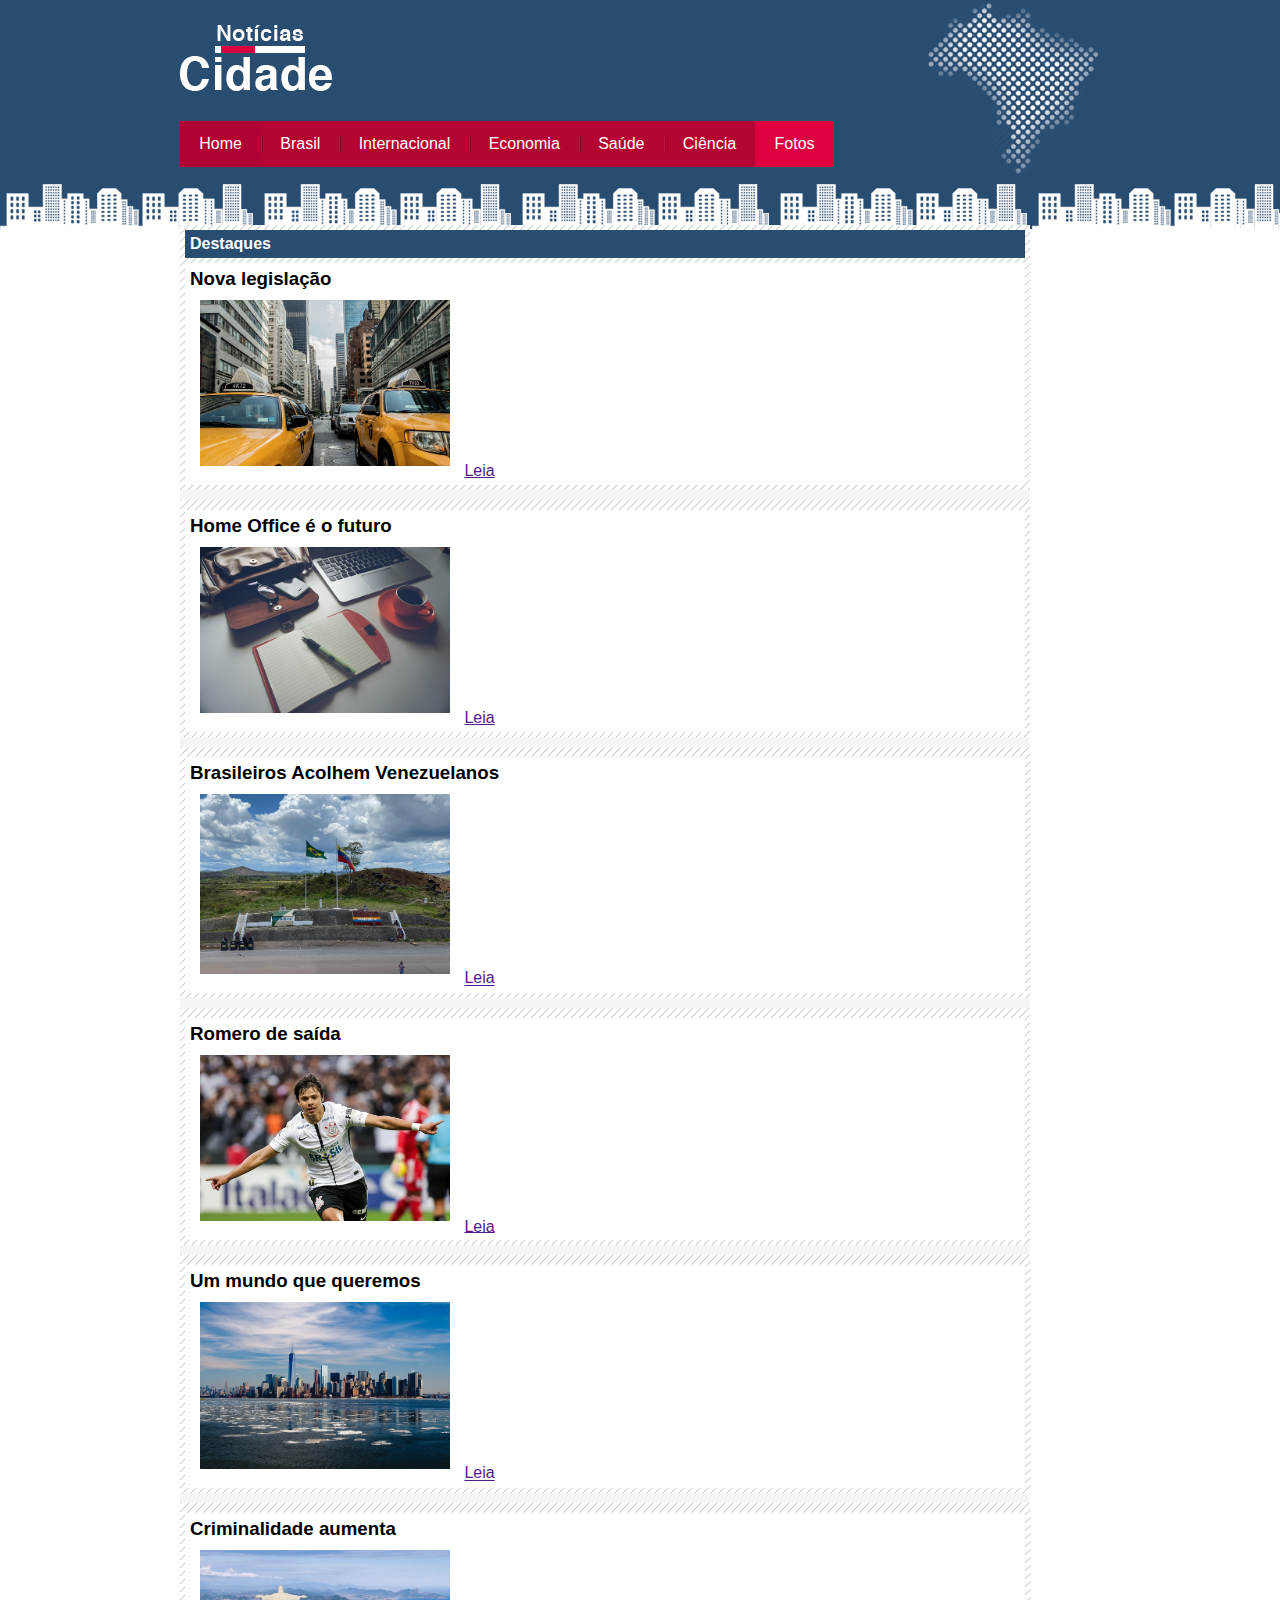
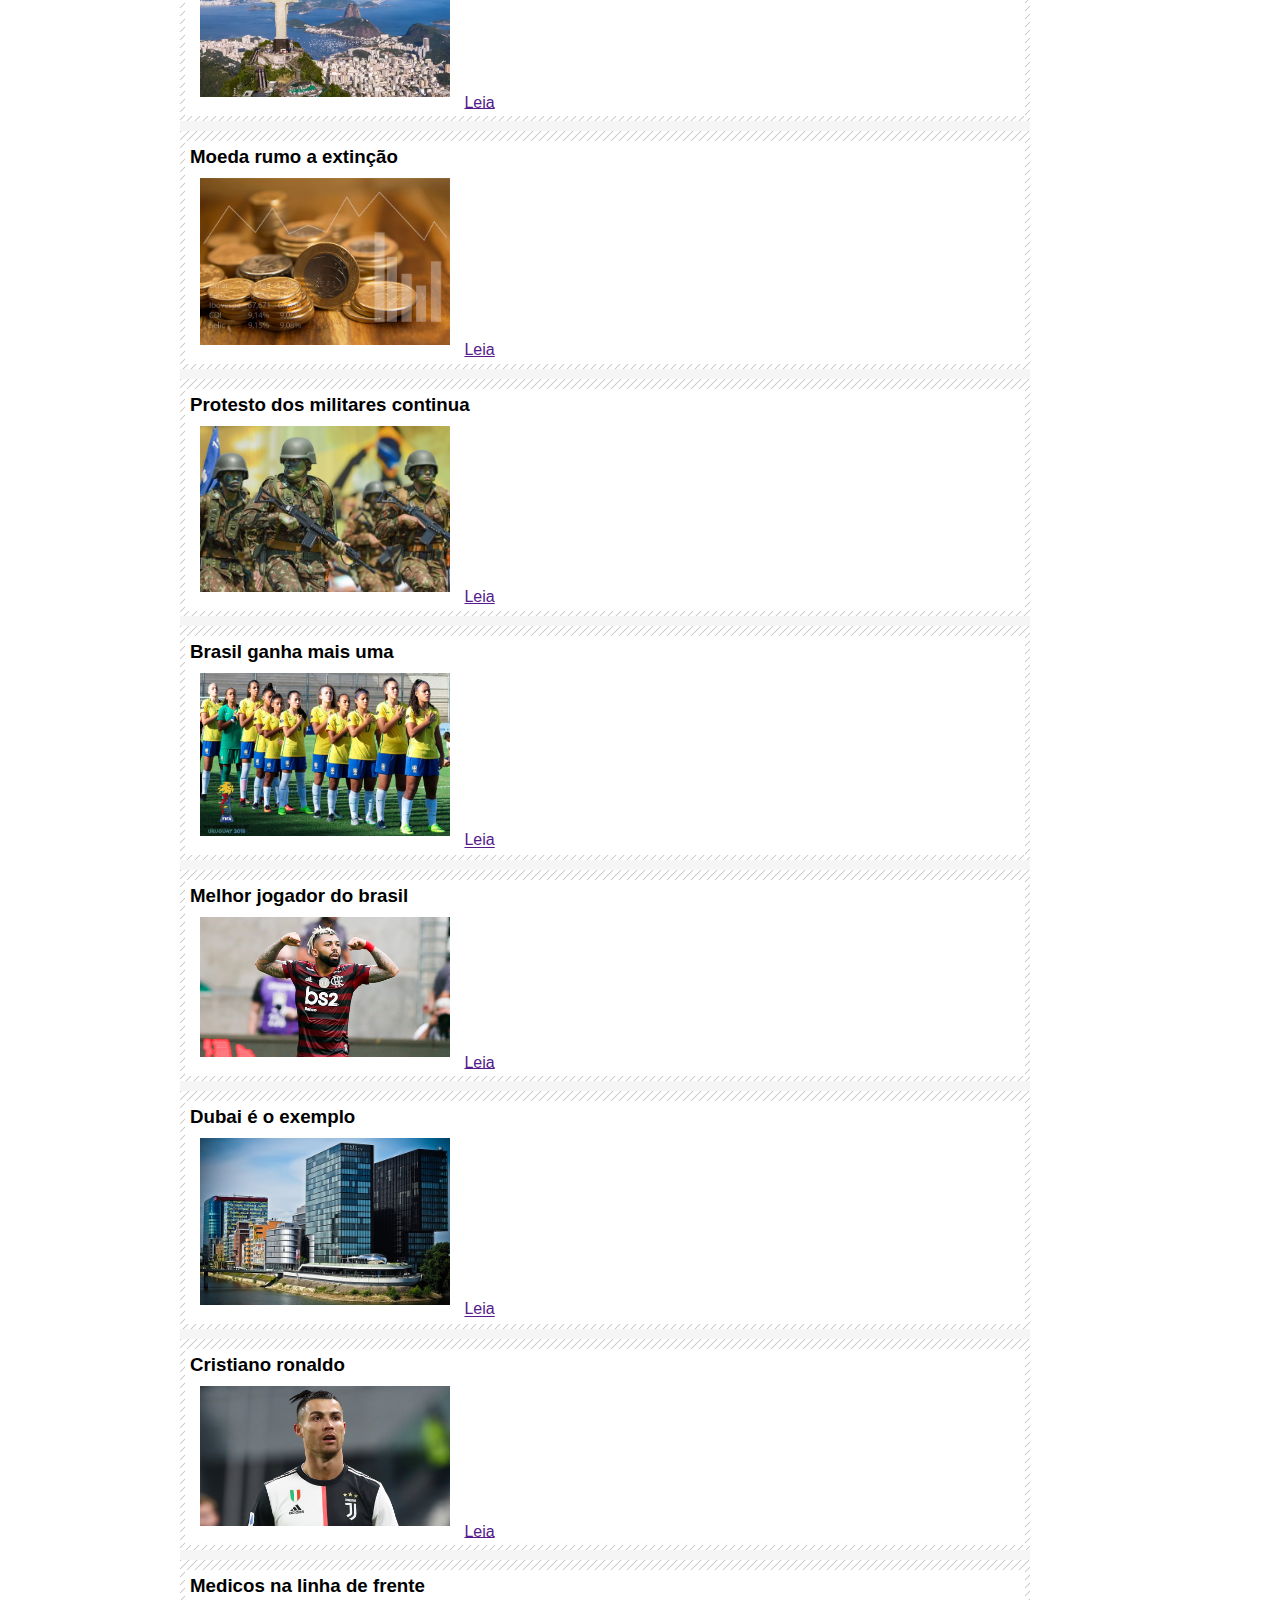
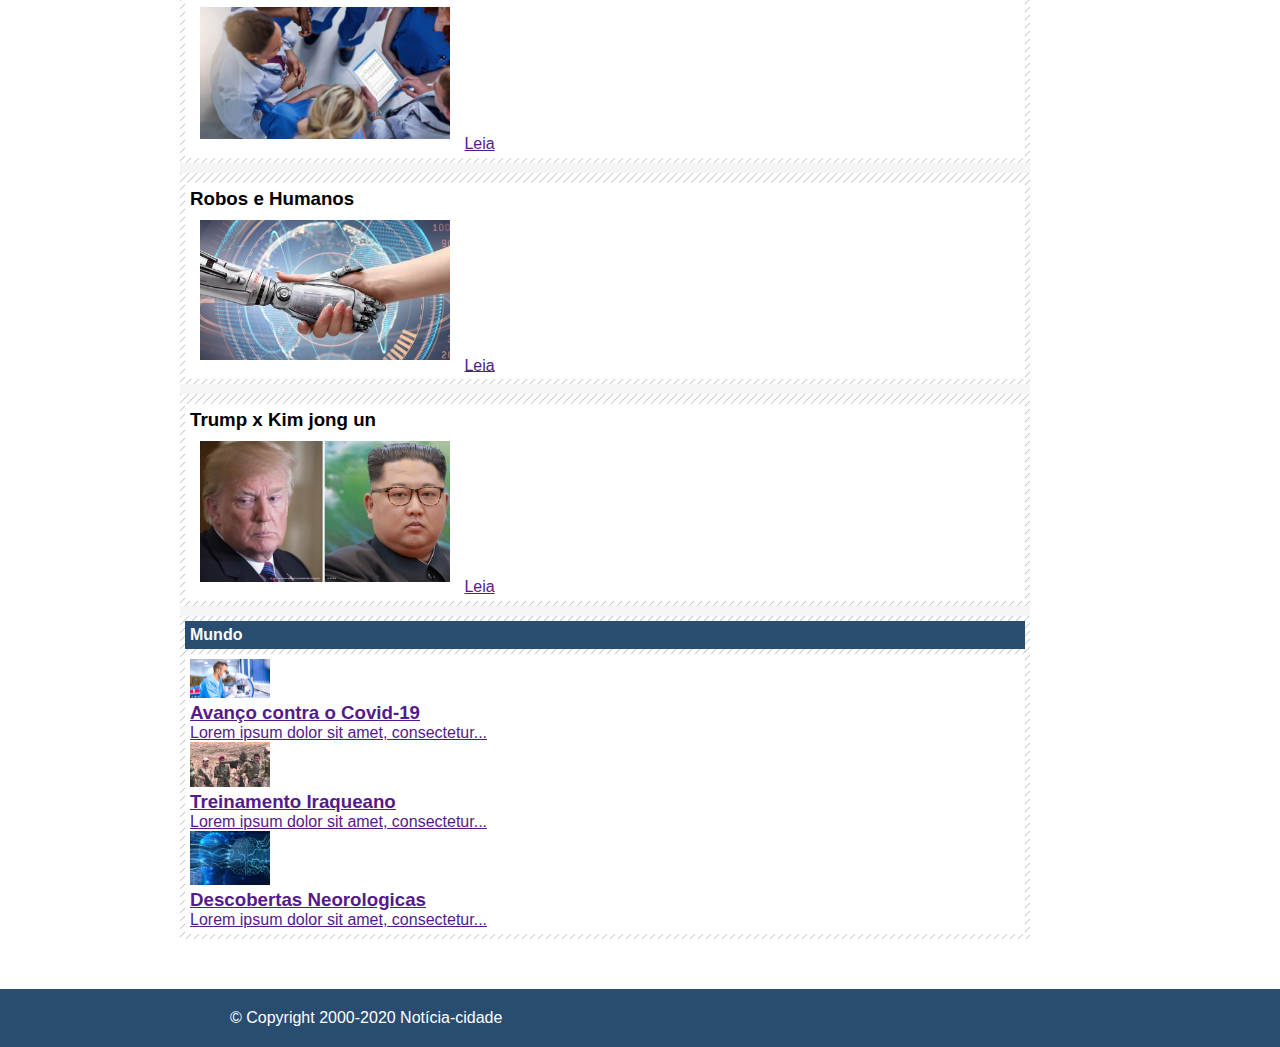
<file: Projeto_Cidade-Noticia/paginaFotos/fotos.html>
<!DOCTYPE html>
<html lang="pt-br">
	<head>
		<meta charset="utf-8">
		<title>Cidade-noticia principal</title>
		<link rel="stylesheet" type="text/css" href="../css/style.css">
	</head>

	<body id="uma-coluna" class="fotos">
		<div id="conteiner">
			<!-- Inicio do topo -->
			<div id="topo">
				<h1 class="logo">Cidade Noticia</h1>
				<ul id="navegacao">

					<li class="primeiro"><a id="home" href="../index.html">Home</a></li>
				
					<li><a id="brasil" href="../paginaBrasil/brasil.html">Brasil</a></li>
				
					<li><a id="internacional" href="../paginaInternacional/internacional.html">Internacional</a></li>
				
					<li><a id="economia" href="../paginaEconomia/economia.html">Economia</a></li>
				
					<li><a id="saude" href="../paginaSaude/saude.html">Saúde</a></li>
			
					<li><a id="ciencia" href="../paginaCiencia/ciencia.html">Ciência</a></li>
				
					<li><a id="fotos" href="">Fotos</a></li>
				</ul>
			</div>
			<!-- Fim do topo -->

			<div id="conteudo">

				<div id="principal">
					<!--Inicio do primeiro conteudo-->
					<div class="caixa">
						<h2>Destaques</h2>
						<div class="caixa-conteudo destaque">
							<h3>Nova legislação</h3>
							<img class="img-minhatura" src="../imagens/taxi.jpg">
							<a href="">Leia</a>
						</div>
					</div>

					<div class="caixa">
						<div class="caixa-conteudo destaque">
						<h3>Home Office é o futuro</h3>
						<img class="img-minhatura" src="../imagens/tecnologia.jpg" width="98%">
						<a href="">Leia</a>
					</div>
					</div>

					<div class="caixa">
						<div class="caixa-conteudo destaque">
						<h3>Brasileiros Acolhem Venezuelanos</h3>
						<img class="img-minhatura" src="../imagens-materias/bra.jpeg" width="98%">
						<a href="">Leia</a>
					</div>
					</div>

					<div class="caixa">
						<div class="caixa-conteudo destaque">
						<h3>Romero de saída</h3>
						<img class="img-minhatura" src="../imagens-materias/paraguai.jpg" width="98%">
						<a href="">Leia</a>
					</div>
					</div>

					<div class="caixa">
						<div class="caixa-conteudo destaque">
						<h3>Um mundo que queremos</h3>
						<img class="img-minhatura" src="../imagens-materias/cidade.jpg" width="98%">
						<a href="">Leia</a>
					</div>
					</div>

					<div class="caixa">
						<div class="caixa-conteudo destaque">
						<h3>Criminalidade aumenta</h3>
						<img class="img-minhatura" src="../imagens-materias/cristo.png" width="98%">
						<a href="">Leia</a>
					</div>
					</div>

					<div class="caixa">
						<div class="caixa-conteudo destaque">
						<h3>Moeda rumo a extinção</h3>
						<img class="img-minhatura" src="../imagens-materias/dinheiro-1.jpg" width="98%">
						<a href="">Leia</a>
					</div>
					</div>

					<div class="caixa">
						<div class="caixa-conteudo destaque">
						<h3>Protesto dos militares continua</h3>
						<img class="img-minhatura" src="../imagens-materias/exercito.jpg" width="98%">
						<a href="">Leia</a>
					</div>
					</div>

					<div class="caixa">
						<div class="caixa-conteudo destaque">
						<h3>Brasil ganha mais uma</h3>
						<img class="img-minhatura" src="../imagens-materias/foto.jpg" width="98%">
						<a href="">Leia</a>
					</div>
					</div>

					<div class="caixa">
						<div class="caixa-conteudo destaque">
						<h3>Melhor jogador do brasil</h3>
						<img class="img-minhatura" src="../imagens-materias/gabigol1.jpg" width="98%">
						<a href="">Leia</a>
					</div>
					</div>

					<div class="caixa">
						<div class="caixa-conteudo destaque">
						<h3>Dubai é o exemplo</h3>
						<img class="img-minhatura" src="../imagens-materias/mundo.jpg" width="98%">
						<a href="">Leia</a>
					</div>
					</div>

					<div class="caixa">
						<div class="caixa-conteudo destaque">
						<h3>Cristiano ronaldo</h3>
						<img class="img-minhatura" src="../imagens-materias/ronaldo.jpg" width="98%">
						<a href="">Leia</a>
					</div>
					</div>


					<div class="caixa">
						<div class="caixa-conteudo destaque">
						<h3>Medicos na linha de frente</h3>
						<img class="img-minhatura" src="../imagens-materias/saude.png" width="98%">
						<a href="">Leia</a>
					</div>
					</div>


					<div class="caixa">
						<div class="caixa-conteudo destaque">
						<h3>Robos e Humanos</h3>
						<img class="img-minhatura" src="../imagens-materias/tec.jpg" width="98%">
						<a href="">Leia</a>
					</div>
					</div>


					<div class="caixa">
						<div class="caixa-conteudo destaque">
						<h3>Trump x Kim jong un</h3>
						<img class="img-minhatura" src="../imagens-materias/trump.jpg" width="98%">
						<a href="">Leia</a>
					</div>
					</div>

					<!--Segundo conteudo-->
					<div class="caixa"> <!-- Inicio da caixa-->
						<h2>Mundo</h2>
						<div class="caixa-conteudo">
							<ul id="lista-noticia">
								<li >
									<a href="">
										<img src="../imagens-materias/índice.jpeg" width="80">
										<h3>Avanço contra o Covid-19</h3>
										<p>
										Lorem ipsum dolor sit amet, consectetur...
										</p>
									</a>
								</li>

								<li>
									<a href="">
										<img src="../imagens-materias/maxresdefault.jpg" width="80">
										<h3>Treinamento Iraqueano</h3>
										<p>
										Lorem ipsum dolor sit amet, consectetur...
										</p>
									</a>
								</li>

								<li>
									<a href="">
										<img src="../imagens-materias/ITBS-Machine-Learning.jpg" width="80">
										<h3>Descobertas Neorologicas</h3>
										<p>
										Lorem ipsum dolor sit amet, consectetur...
										</p>
									</a>
								</li>
							</ul>
						</div>
					</div> <!-- fim da caixa -->
				</div>
							
			</div>

			</div><!-- fim do conteiner-->

			<div id="conteudo-rodape" style="clear:both;"> <!--Inicio do rodape-->
				<div id="rodape">
					&copy; Copyright 2000-2020 Notícia-cidade
				</div>
			</div> <!-- Fim do rodape-->
	</body>
</html>
</file>
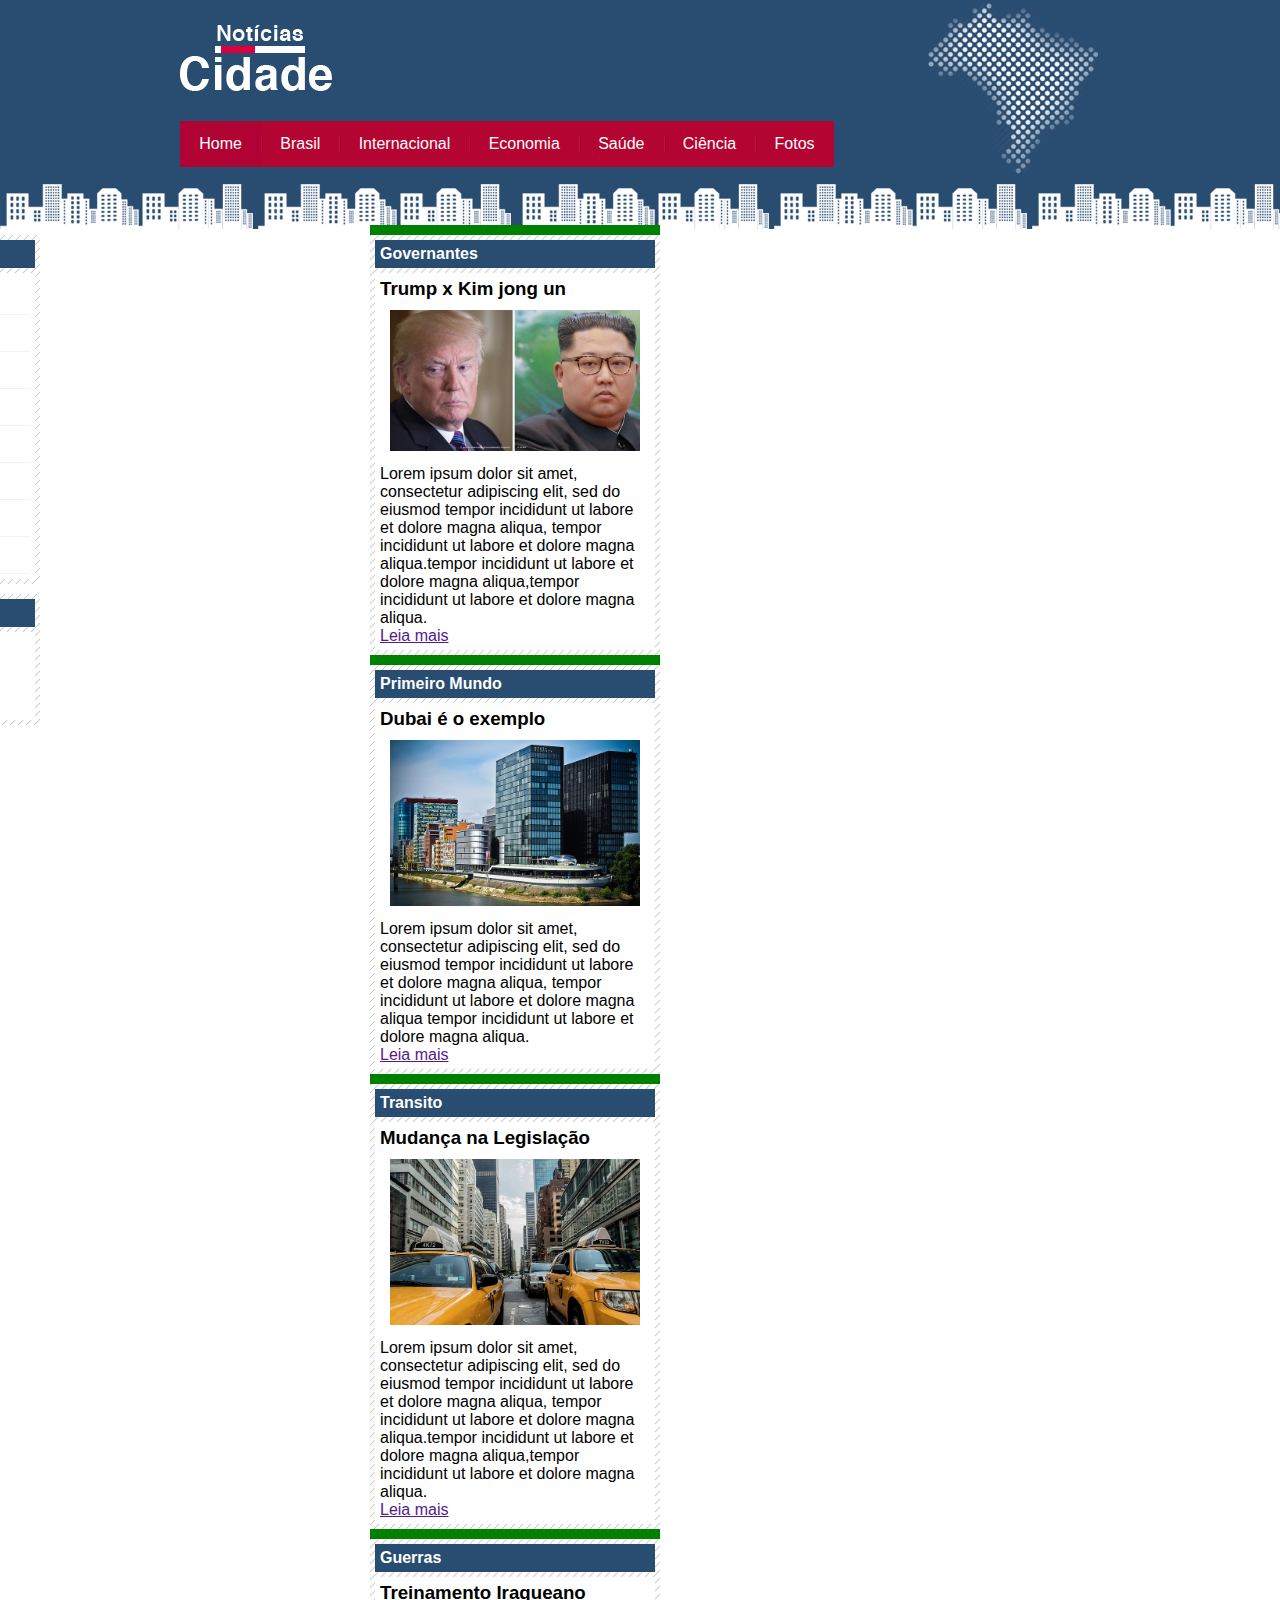
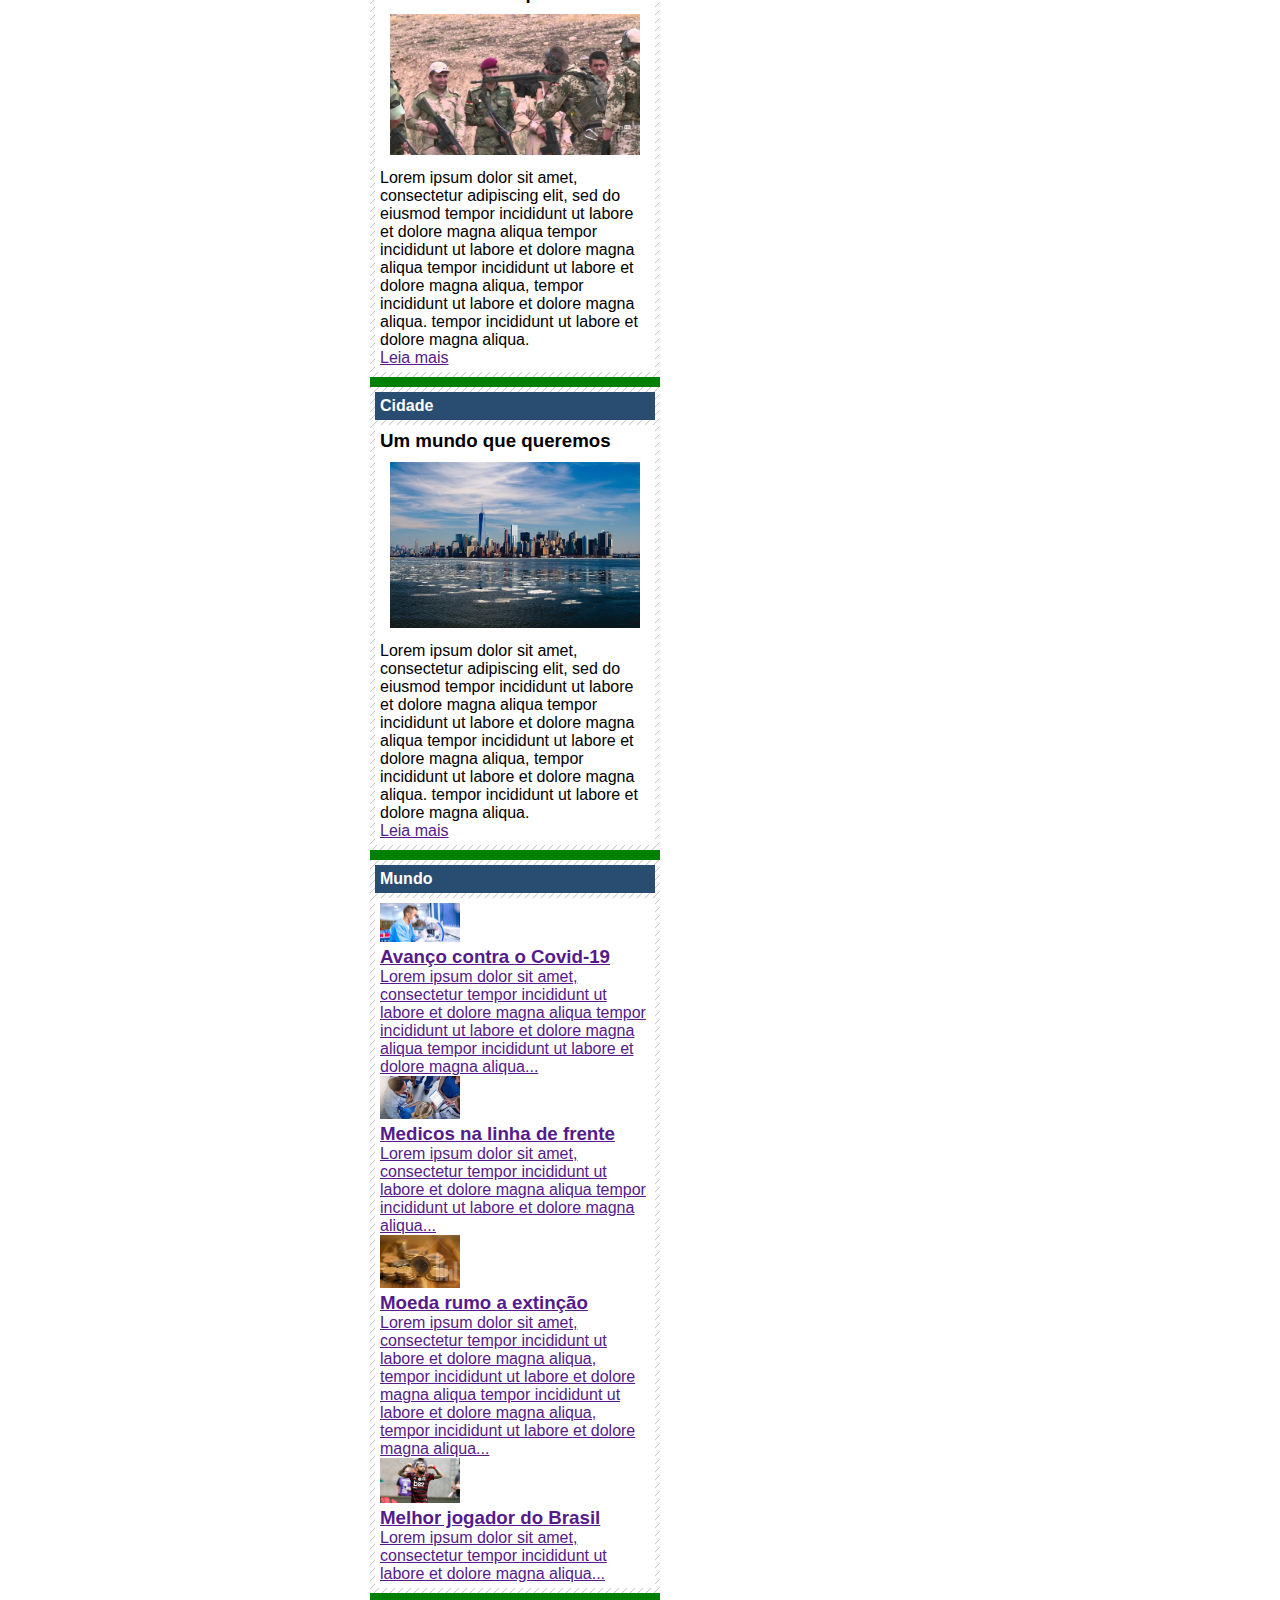
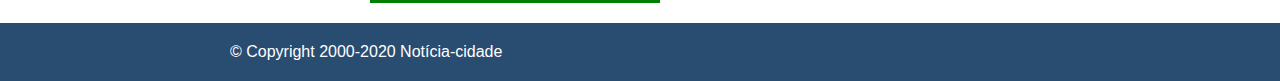
<file: Projeto_Cidade-Noticia/paginaInternacional/internacional.html>
<!DOCTYPE html>
<html lang="pt-br">
    <head>
		<meta charset="utf-8">
		<title>Cidade-noticia Brasil</title>
		<link rel="stylesheet" type="text/css" href="../css/style.css">
    </head>
	<body id="duas-colunas" class="brasil">
		<div id="conteiner"> <!-- Inicio do conteiner -->
			<!-- Inicio do topo -->
			<div id="topo">
				<h1 class="logo">Cidade Noticia</h1>
				<ul id="navegacao">
					<li class="primeiro">
						<a id="home" href="../index.html">Home</a>
					</li>
				
					<li>
						<a id="brasil" href="../paginaBrasil/brasil.html">Brasil</a>
					</li>
				
					<li>
						<a id="internacional" href="">Internacional</a>
					</li>
				
					<li>
						<a id="economia" href="../paginaEconomia/economia.html">Economia</a>
					</li>
				
					<li>
						<a id="saude" href="../paginaSaude/saude.html">Saúde</a>
					</li>
			
					<li>
						<a id="ciencia" href="../paginaCiencia/ciencia.html">Ciência</a>
					</li>
				
					<li>
						<a id="fotos" href="../paginaFotos/fotos.html">Fotos</a>
					</li>
				</ul>
			</div>
			<!-- Fim do topo -->

			<div id="conteudo"> <!-- Inicio do conteudo -->

				<div id="principal"> <!-- Inicio do principal -->
					<!--Inicio do primeiro conteudo-->
					<div class="caixa">
						<h2>Governantes</h2>
						<div class="caixa-conteudo destaque">
							<h3>Trump x Kim jong un</h3>
							<img class="img-minhatura" src="../imagens-materias/trump.jpg">
							<p>
								Lorem ipsum dolor sit amet, consectetur adipiscing elit, sed do eiusmod tempor incididunt ut labore et dolore magna aliqua, tempor incididunt ut labore et dolore magna aliqua.tempor incididunt ut labore et dolore magna aliqua,tempor incididunt ut labore et dolore magna aliqua.
							</p>
							<a href="">Leia mais</a>
						</div>
					</div>

					<div class="caixa">
						<h2>Primeiro Mundo</h2>
						<div class="caixa-conteudo destaque">
							<h3>Dubai é o exemplo</h3>
							<img class="img-minhatura" src="../imagens-materias/mundo.jpg">
							<p>
								Lorem ipsum dolor sit amet, consectetur adipiscing elit, sed do eiusmod tempor incididunt ut labore et dolore magna aliqua, tempor incididunt ut labore et dolore magna aliqua tempor incididunt ut labore et dolore magna aliqua.
							</p>
							<a href="">Leia mais</a>
						</div>
					</div>

					<div class="caixa">
						<h2>Transito</h2>
						<div class="caixa-conteudo destaque">
							<h3>Mudança na Legislação</h3>
							<img class="img-minhatura" src="../imagens/taxi.jpg">
							<p>
								Lorem ipsum dolor sit amet, consectetur adipiscing elit, sed do eiusmod tempor incididunt ut labore et dolore magna aliqua, tempor incididunt ut labore et dolore magna aliqua.tempor incididunt ut labore et dolore magna aliqua,tempor incididunt ut labore et dolore magna aliqua.
							</p>
							<a href="">Leia mais</a>
						</div>
					</div>


					<div class="caixa">
						<h2>Guerras</h2>
						<div class="caixa-conteudo destaque">
							<h3>Treinamento Iraqueano</h3>
							<img class="img-minhatura" src="../imagens-materias/maxresdefault.jpg">
							<p>
								Lorem ipsum dolor sit amet, consectetur adipiscing elit, sed do eiusmod tempor incididunt ut labore et dolore magna aliqua tempor incididunt ut labore et dolore magna aliqua tempor incididunt ut labore et dolore magna aliqua, tempor incididunt ut labore et dolore magna aliqua. tempor incididunt ut labore et dolore magna aliqua.
							</p>
							<a href="">Leia mais</a>
						</div>
					</div>

					<div class="caixa">
						<h2>Cidade</h2>
						<div class="caixa-conteudo destaque">
							<h3>Um mundo que queremos</h3>
							<img class="img-minhatura" src="../imagens-materias/cidade.jpg">
							<p>
								Lorem ipsum dolor sit amet, consectetur adipiscing elit, sed do eiusmod tempor incididunt ut labore et dolore magna aliqua tempor incididunt ut labore et dolore magna aliqua tempor incididunt ut labore et dolore magna aliqua, tempor incididunt ut labore et dolore magna aliqua. tempor incididunt ut labore et dolore magna aliqua.
							</p>
							<a href="">Leia mais</a>
						</div>
					</div>
					<!--Segundo conteudo-->
					<div class="caixa"> <!-- Inicio da caixa-->
						<h2>Mundo</h2>
						<div class="caixa-conteudo">
							<ul id="lista-noticia">
								<li >
									<a href="">
										<img src="../imagens-materias/índice.jpeg" width="80">
										<h3>Avanço contra o Covid-19</h3>
										<p>
										Lorem ipsum dolor sit amet, consectetur tempor incididunt ut labore et dolore magna aliqua tempor incididunt ut labore et dolore magna aliqua tempor incididunt ut labore et dolore magna aliqua...
										</p>
									</a>
								</li>

								<li>
									<a href="">
										<img src="../imagens-materias/saude.png" width="80">
										<h3>Medicos na linha de frente</h3>
										<p>
										Lorem ipsum dolor sit amet, consectetur tempor incididunt ut labore et dolore magna aliqua tempor incididunt ut labore et dolore magna aliqua...
										</p>
									</a>
								</li>

								<li>
									<a href="">
										<img src="../imagens-materias/dinheiro-1.jpg" width="80">
										<h3>Moeda rumo a extinção</h3>
										<p>
										Lorem ipsum dolor sit amet, consectetur tempor incididunt ut labore et dolore magna aliqua, tempor incididunt ut labore et dolore magna aliqua tempor incididunt ut labore et dolore magna aliqua, tempor incididunt ut labore et dolore magna aliqua...
										</p>
									</a>
								</li>

								<li>
									<a href="">
										<img src="../imagens-materias/gabigol1.jpg" width="80">
										<h3>Melhor jogador do Brasil</h3>
										<p>
										Lorem ipsum dolor sit amet, consectetur tempor incididunt ut labore et dolore magna aliqua...
										</p>
									</a>
								</li>
							</ul>
						</div>
					</div> <!-- fim da caixa -->
				</div> <!-- Fim do principal -->

				<div id="lateral"> <!-- Inicio da barra lateral-->
					<div class="caixa"> <!-- Inicio da caixa -->
						<h2>Entrevistas</h2>
						<div class="caixa-conteudo"> <!-- Inicio da caixa-conteudo-->
							<ul>
								<li><a href="">José Almeida</a></li>
				
								<li><a href="">Felipe Silva</a></li>
								
								<li><a href="">Renato Rodrigues</a></li>

								<li><a href="">Alberlado Silveira</a></li>
								
								<li><a href="">André Carlos</a></li>

								<li><a href="">Márcio Mello</a></li>

								<li><a href="">João Pedro</a></li>

								<li><a href="">Fernando Wess</a></li>
							</ul>
						</div> <!-- Fim da caixa-conteudo-->
					</div> <!-- Fim da caixa-->

					<div class="caixa"> <!-- Inicio da caixa-->
						<h2>News</h2>
						<div class="caixa-conteudo">
							<form>
								<div>
									<label for="email">E-mail:</label>
									<input type="text" name="email" id="email" 
									placeholder="E-mail">
									<div>
										<input class="submit" type="submit" value="Cadastrar">
									</div>
								</div>
							</form>
						</div>
					</div> <!-- Fim da caixa-->
				</div> <!-- Fim da barra lateral-->
			</div> <!-- fim do conteudo -->
		</div> <!-- fim do conteiner-->

		<div id="conteudo-rodape" style="clear:both;"> <!--Inicio do rodape-->
			<div id="rodape">
				&copy; Copyright 2000-2020 Notícia-cidade
			</div>
		</div> <!-- Fim do rodape-->
	</body>
</html>
</file>
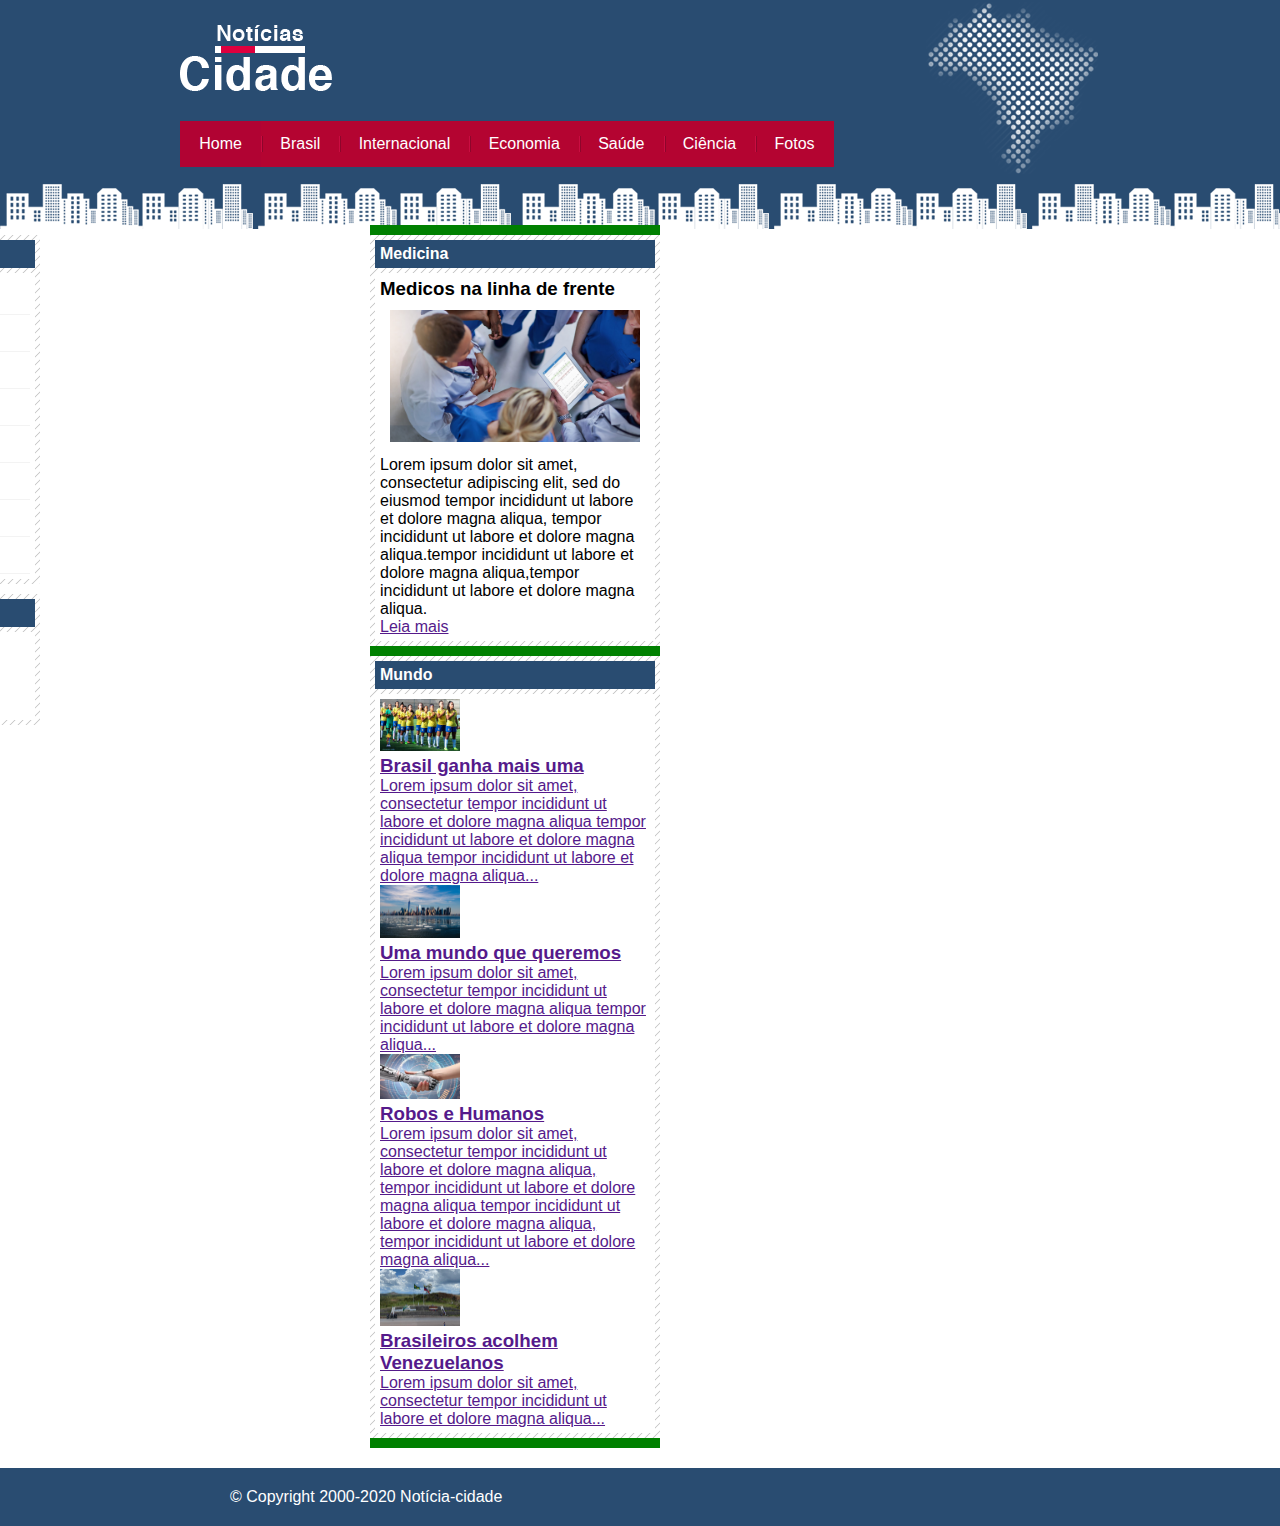
<file: Projeto_Cidade-Noticia/paginaSaude/saude.html>
<!DOCTYPE html>
<html lang="pt-br">
    <head>
		<meta charset="utf-8">
		<title>Cidade-noticia Brasil</title>
		<link rel="stylesheet" type="text/css" href="../css/style.css">
    </head>
	<body id="duas-colunas" class="brasil">
		<div id="conteiner"> <!-- Inicio do conteiner -->
			<!-- Inicio do topo -->
			<div id="topo">
				<h1 class="logo">Cidade Noticia</h1>
				<ul id="navegacao">
					<li class="primeiro">
						<a id="home" href="../index.html">Home</a>
					</li>
				
					<li>
						<a id="brasil" href="../paginaBrasil/brasil.html">Brasil</a>
					</li>
				
					<li>
						<a id="internacional" href="../paginaInternacional/internacional.html">Internacional</a>
					</li>
				
					<li>
						<a id="economia" href="../paginaEconomia/economia.html">Economia</a>
					</li>
				
					<li>
						<a id="saude" href="">Saúde</a>
					</li>
			
					<li>
						<a id="ciencia" href="../paginaCiencia/ciencia.html">Ciência</a>
					</li>
				
					<li>
						<a id="fotos" href="../paginaFotos/fotos.html">Fotos</a>
					</li>
				</ul>
			</div>
			<!-- Fim do topo -->

			<div id="conteudo"> <!-- Inicio do conteudo -->

				<div id="principal"> <!-- Inicio do principal -->
					<!--Inicio do primeiro conteudo-->
					<div class="caixa">
						<h2>Medicina</h2>
						<div class="caixa-conteudo destaque">
							<h3>Medicos na linha de frente</h3>
							<img class="img-minhatura" src="../imagens-materias/saude.png">
							<p>
								Lorem ipsum dolor sit amet, consectetur adipiscing elit, sed do eiusmod tempor incididunt ut labore et dolore magna aliqua, tempor incididunt ut labore et dolore magna aliqua.tempor incididunt ut labore et dolore magna aliqua,tempor incididunt ut labore et dolore magna aliqua.
							</p>
							<a href="">Leia mais</a>
						</div>
					</div>

					<!--Segundo conteudo-->
					<div class="caixa"> <!-- Inicio da caixa-->
						<h2>Mundo</h2>
						<div class="caixa-conteudo">
							<ul id="lista-noticia">
								<li >
									<a href="">
										<img src="../imagens-materias/foto.jpg" width="80">
										<h3>Brasil ganha mais uma</h3>
										<p>
										Lorem ipsum dolor sit amet, consectetur tempor incididunt ut labore et dolore magna aliqua tempor incididunt ut labore et dolore magna aliqua tempor incididunt ut labore et dolore magna aliqua...
										</p>
									</a>
								</li>

								<li>
									<a href="">
										<img src="../imagens-materias/cidade.jpg" width="80">
										<h3>Uma mundo que queremos</h3>
										<p>
										Lorem ipsum dolor sit amet, consectetur tempor incididunt ut labore et dolore magna aliqua tempor incididunt ut labore et dolore magna aliqua...
										</p>
									</a>
								</li>

								<li>
									<a href="">
										<img src="../imagens-materias/tec.jpg" width="80">
										<h3>Robos e Humanos</h3>
										<p>
										Lorem ipsum dolor sit amet, consectetur tempor incididunt ut labore et dolore magna aliqua, tempor incididunt ut labore et dolore magna aliqua tempor incididunt ut labore et dolore magna aliqua, tempor incididunt ut labore et dolore magna aliqua...
										</p>
									</a>
								</li>

								<li>
									<a href="">
										<img src="../imagens-materias/bra.jpeg" width="80">
										<h3>Brasileiros acolhem Venezuelanos</h3>
										<p>
										Lorem ipsum dolor sit amet, consectetur tempor incididunt ut labore et dolore magna aliqua...
										</p>
									</a>
								</li>
							</ul>
						</div>
					</div> <!-- fim da caixa -->
				</div> <!-- Fim do principal -->

				<div id="lateral"> <!-- Inicio da barra lateral-->
					<div class="caixa"> <!-- Inicio da caixa -->
						<h2>Entrevistas</h2>
						<div class="caixa-conteudo"> <!-- Inicio da caixa-conteudo-->
							<ul>
								<li><a href="">José Almeida</a></li>
				
								<li><a href="">Felipe Silva</a></li>
								
								<li><a href="">Renato Rodrigues</a></li>

								<li><a href="">Alberlado Silveira</a></li>
								
								<li><a href="">André Carlos</a></li>

								<li><a href="">Márcio Mello</a></li>

								<li><a href="">João Pedro</a></li>

								<li><a href="">Fernando Wess</a></li>
							</ul>
						</div> <!-- Fim da caixa-conteudo-->
					</div> <!-- Fim da caixa-->

					<div class="caixa"> <!-- Inicio da caixa-->
						<h2>News</h2>
						<div class="caixa-conteudo">
							<form>
								<div>
									<label for="email">E-mail:</label>
									<input type="text" name="email" id="email" 
									placeholder="E-mail">
									<div>
										<input class="submit" type="submit" value="Cadastrar">
									</div>
								</div>
							</form>
						</div>
					</div> <!-- Fim da caixa-->
				</div> <!-- Fim da barra lateral-->
			</div> <!-- fim do conteudo -->
		</div> <!-- fim do conteiner-->

		<div id="conteudo-rodape" style="clear:both;"> <!--Inicio do rodape-->
			<div id="rodape">
				&copy; Copyright 2000-2020 Notícia-cidade
			</div>
		</div> <!-- Fim do rodape-->
	</body>
</html>
</file>
<file: Projeto_Cidade-Noticia/css/style.css>
/*Estilos do projetos cidade noticia*/

* {
	margin:0px;
	padding:0px;
}
body {
	font-family:"Trebuchet MS", helvetica, sans-serif;
	background: #fff url(../imagens/fundo.png) repeat-x left top;
}

#conteiner {
	width:920px;
	margin:0 auto;
}

#topo {
	height:150px;
	padding-top:25px; 
	background:url(../imagens/detalhe-topo.png) no-repeat right top;
}

.logo {
	width: 152px;
	height: 66px;
	background:url(../imagens/logo.png) no-repeat left top;
	text-indent: -3000px;

}



/* Barra de navegação */

ul {
	margin:0px;
	padding: 0px;
	list-style-type: none;
}

#topo ul {
	margin-top:30px;
	background: #B10333;
	float: left;
}

#topo ul li {
	float:left;
}

#topo ul a {
	display: block;
	font-size:0.9;
	line-height: 1.9em;
	padding:0.5em 1.2em;
	text-decoration: none;
	color:#fff;
	background: #B40431 url(../imagens/divisor.png) no-repeat left center;

}

#topo ul .primeiro a {
	background:none;
}

#topo ul a:hover {
	color:#69001d;
}

body.home #navegacao a#home,
body.brasil #navegecao a#brasil,
body.internacional #navegacao a#internacional,
body.economia #navegacao a#economia,
body.saude #navegacao a#saude,
body.ciencia #navegacao a#ciencia,
body.fotos #navegacao #fotos {
	cursor:text;
	color:#fff;
	background:#de003e;
}

/* Fim da barra de navegação */



/* Inicio do conteudo */

#conteudo {
	width:850px;
	margin-top: 50px;
	background:#f5f5f5;
}



/* Inicio da coluna principal */
#tres-colunas #principal {
	width:290px;
	float:left;
	margin:0px 0px 20px 220px;
}

#duas-colunas #principal {
	width:290px;
	float:left;
	margin:0px 0px 20px 190px;
	background:green;
}

/* Fim da coluna principal */




/* Inicio da coluna secundaria */
#secundario {
	width:300px;
	float:left;
	margin:0 0 20px 15px;
}
/* fim da coluan secundaria */




/* inicio da barra lateral */

#lateral {
	width:220px;
	float:left;
	margin:0px 0px 20px -840px;
}

.caixa {
	margin:10px 0;
	padding:5px;
	background:#294c71 url(../imagens/fundo-caixa.png);
}

.caixa h2 {
	color:#fff;
	padding:5px;
	font-size:1em;
	background:#294c71;
}

.caixa-conteudo {
	padding:5px;
	margin-top:5px;
	background:#fff;
}

/* barra lateral */

#lateral ul a {
	font-size:0.9em;
	padding:3px;
	display:block;
	line-height:30px;
	color:#000;
	text-decoration:none;
	border-bottom:1px solid #f3f3f3;
}

#lateral ul a:hover {
	color:#a1a1a1;
	padding-left: 20px;
	background:#f9f9f9 url(../imagens/marcador.png) no-repeat left center;
}

label {
	display:block;
	cursor:pointer;
}

input {
	padding:5px;
	width:150px;
	font-size:0.9em;
	background-color:#fff;
}

input.submit {
	width:80px;
	color:#fff;
	background-color:#b10333;
	border:2px solid #890529;
}

/* Inicio do rodape */

#conteudo-rodape {
	padding:20px;
	margin-top:50px;
	background:#294c71;
}

#rodape {
	width: 820px;
	margin:0 auto;
	color:#fff;
}

/* Fim do rodape */




/* class de imagem */

.img-minhatura {
	width:250px;
	margin:10px ;
}
</file>
